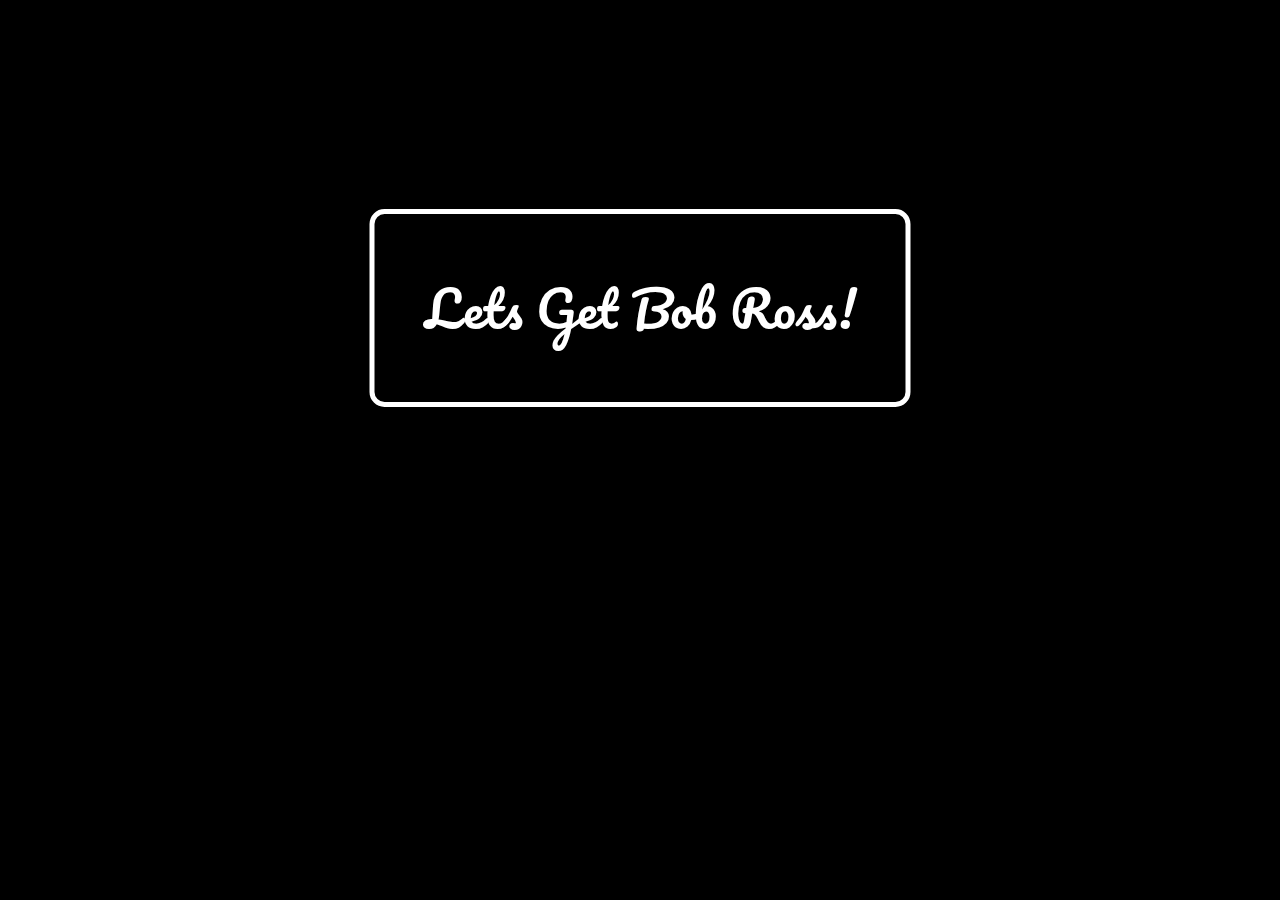
<file: index.html>
<!DOCTYPE html>
    <Html>
        <Head>
            <title>Wade Goodman Art</title>
                <meta charset="UTF-8">
                <link rel="stylesheet" href="public/styles/styles.css">
                
        </Head>

        <body> 
            
            <div class="container">
                <a href="homepage.html" class="intro_button rainbowtext-animated">
                    <span class="button rainbowtext-animated">Lets Get Bob Ross!</span>
                </a>
            </div>
        </body>
    </Html>
</file>
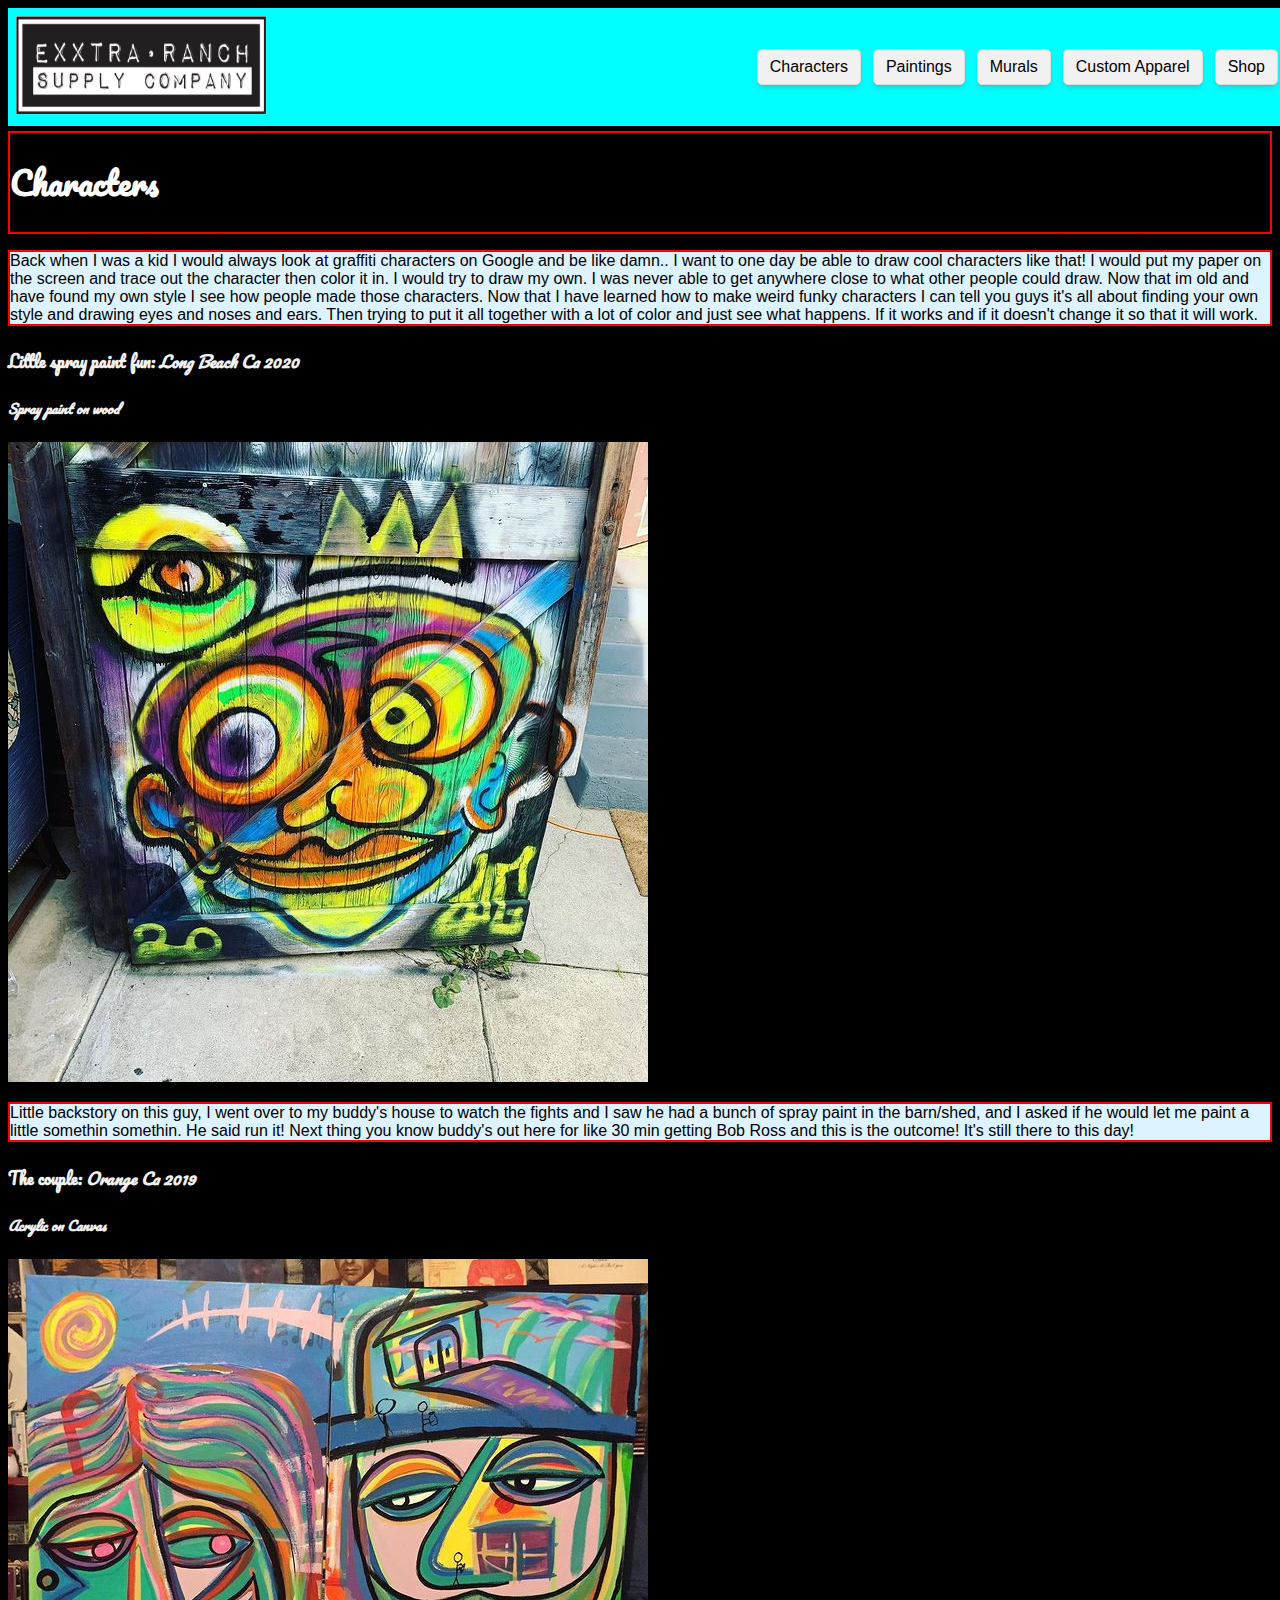
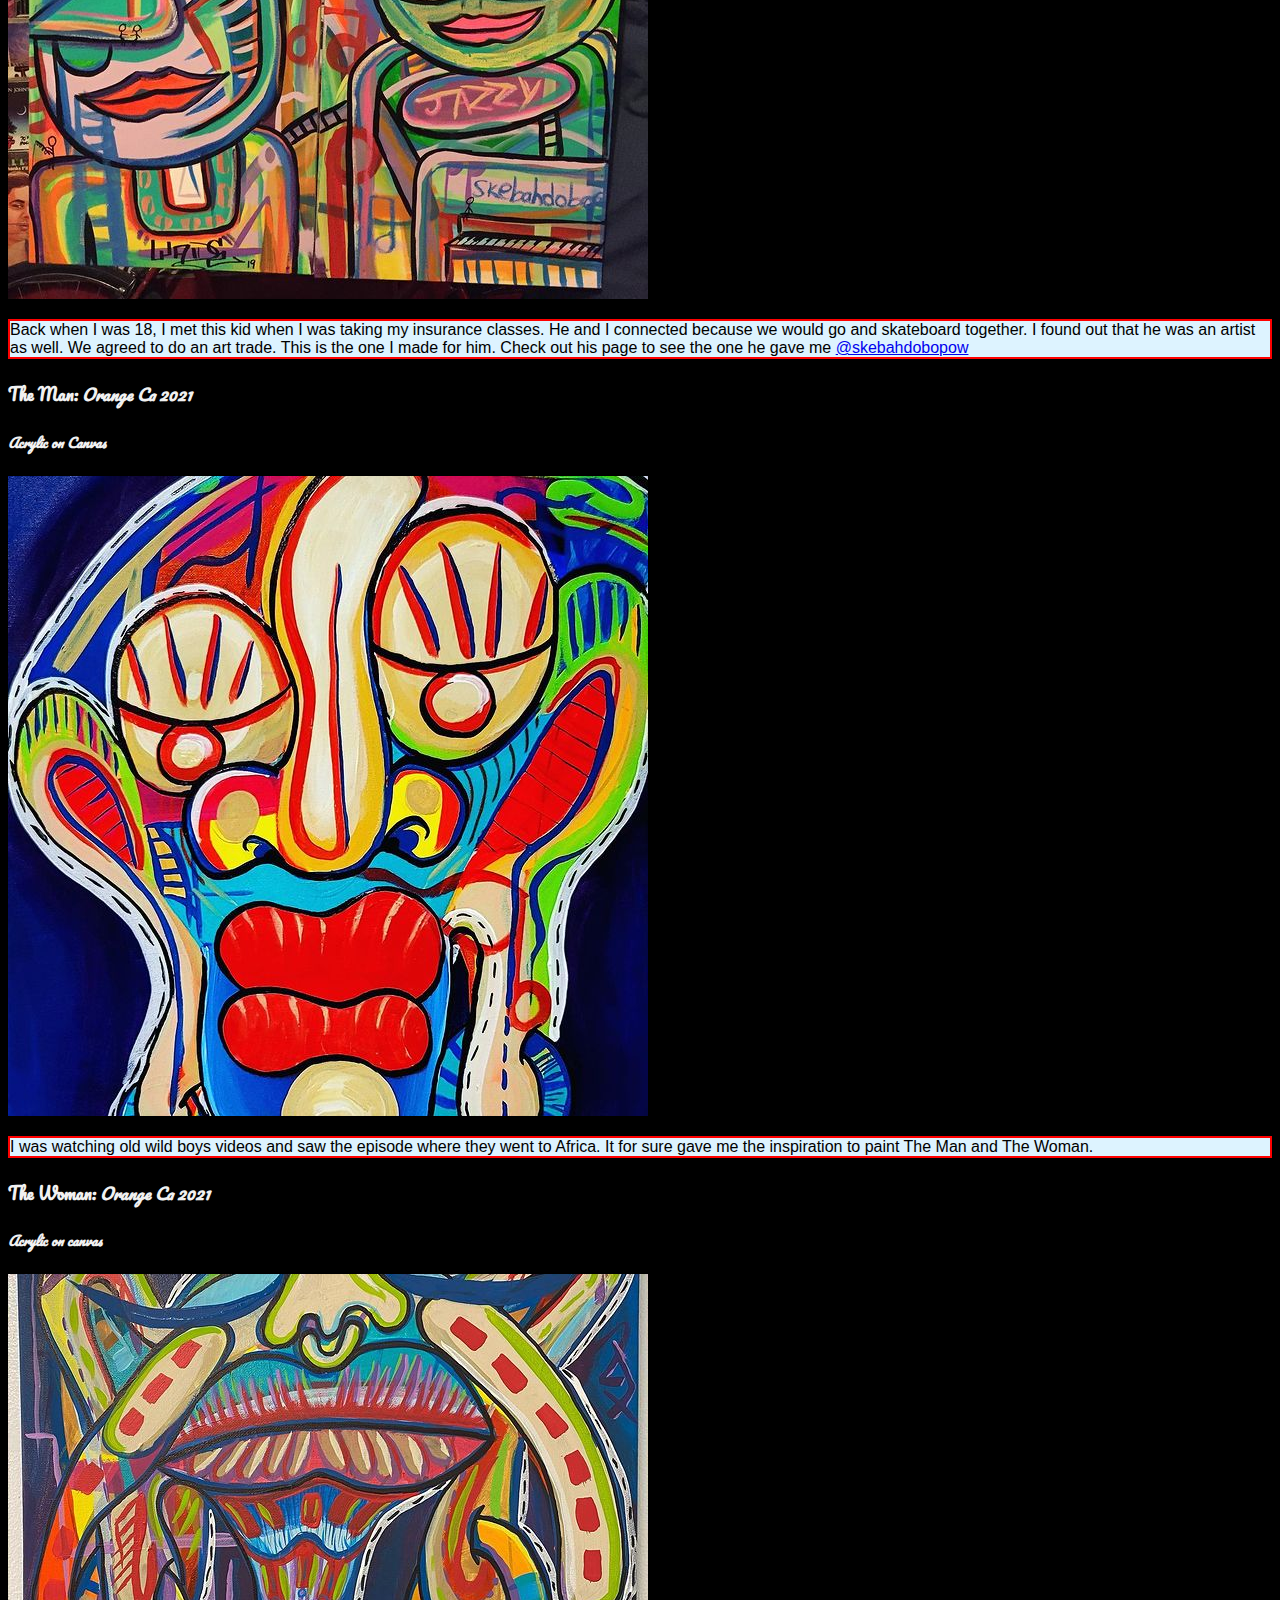
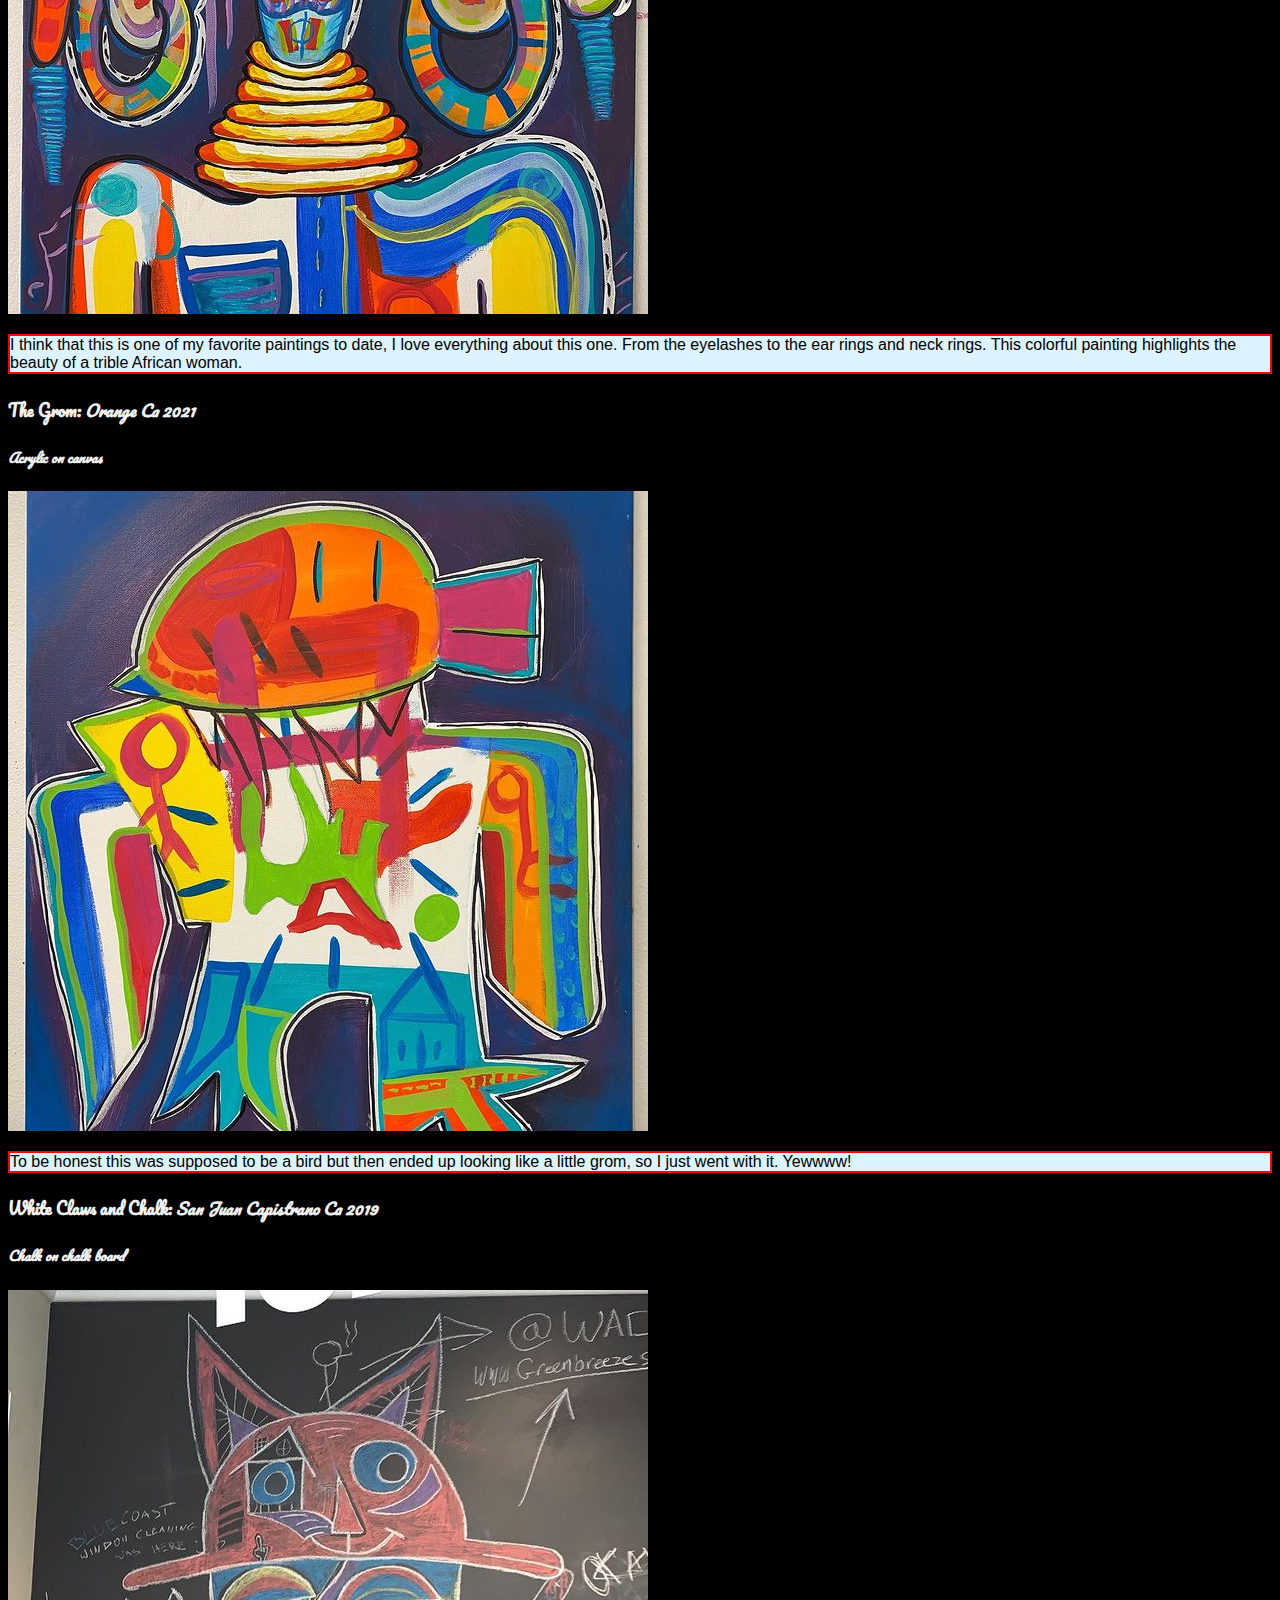
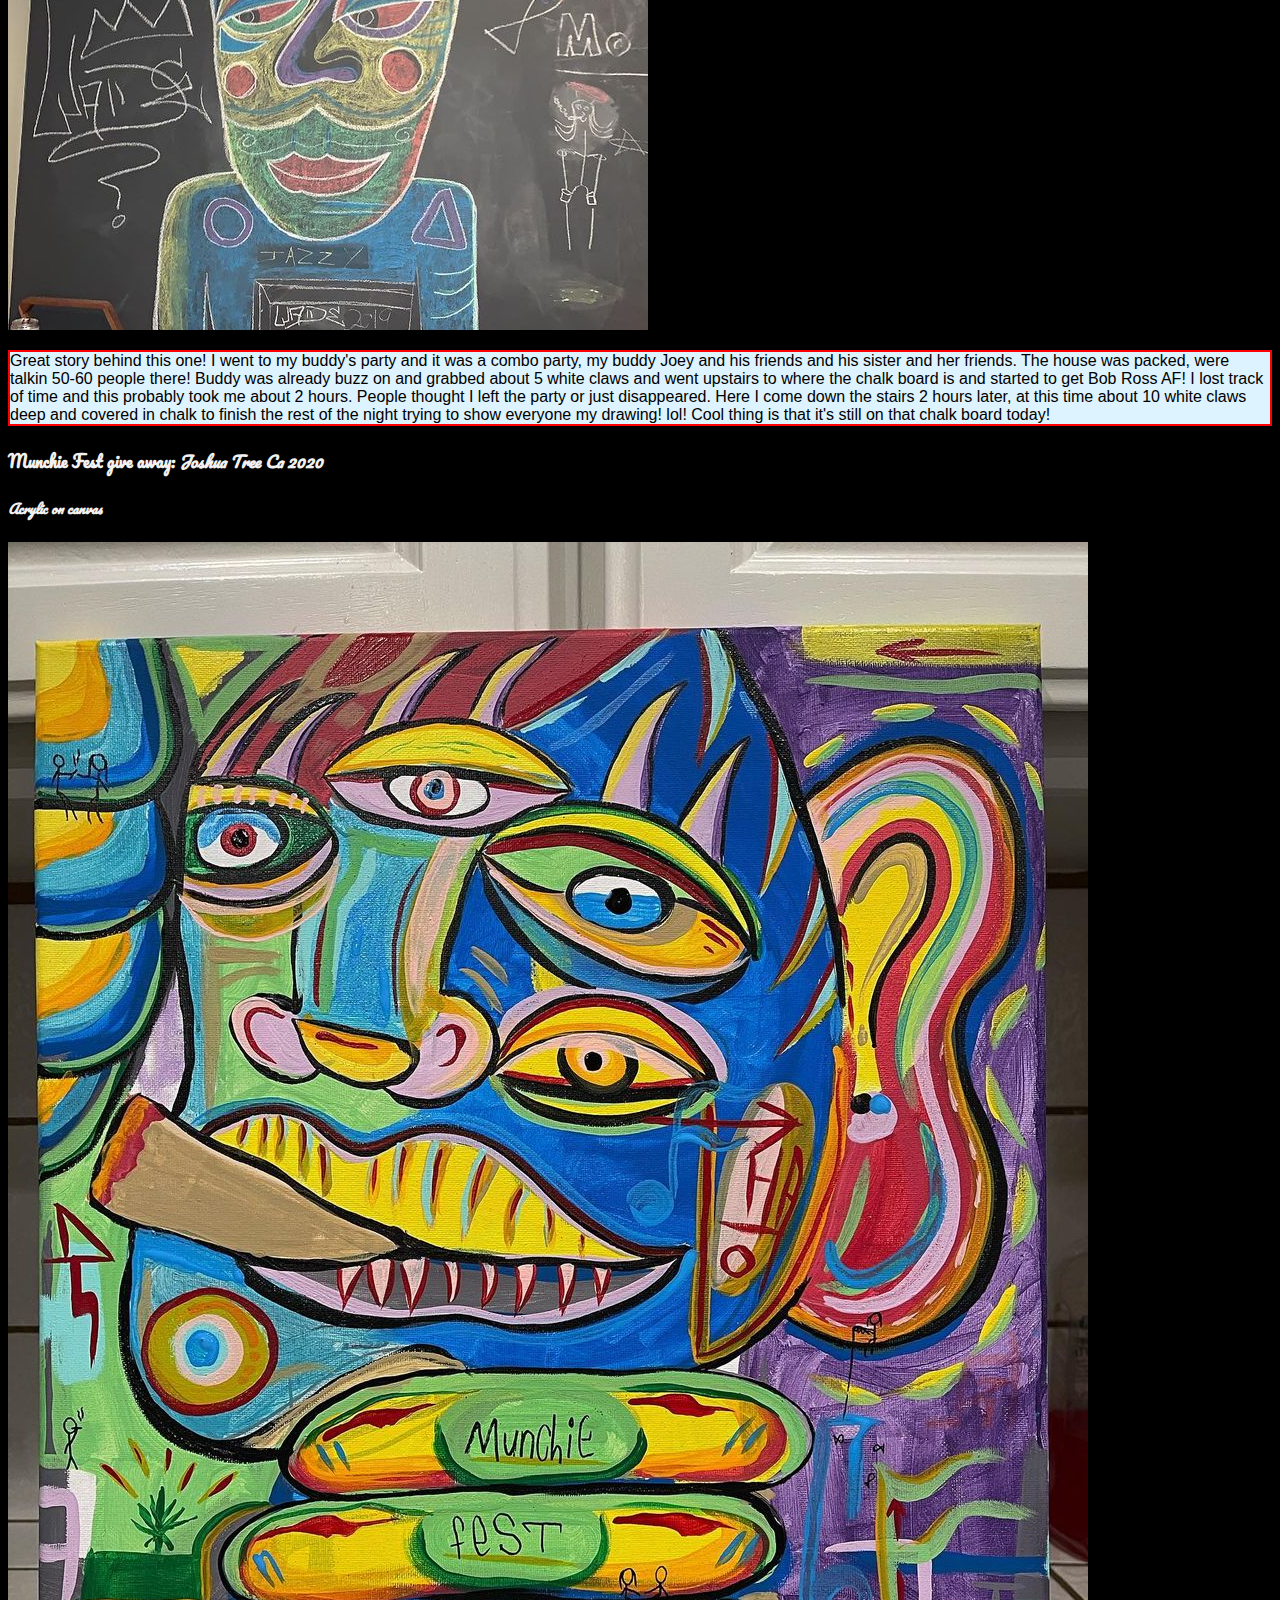
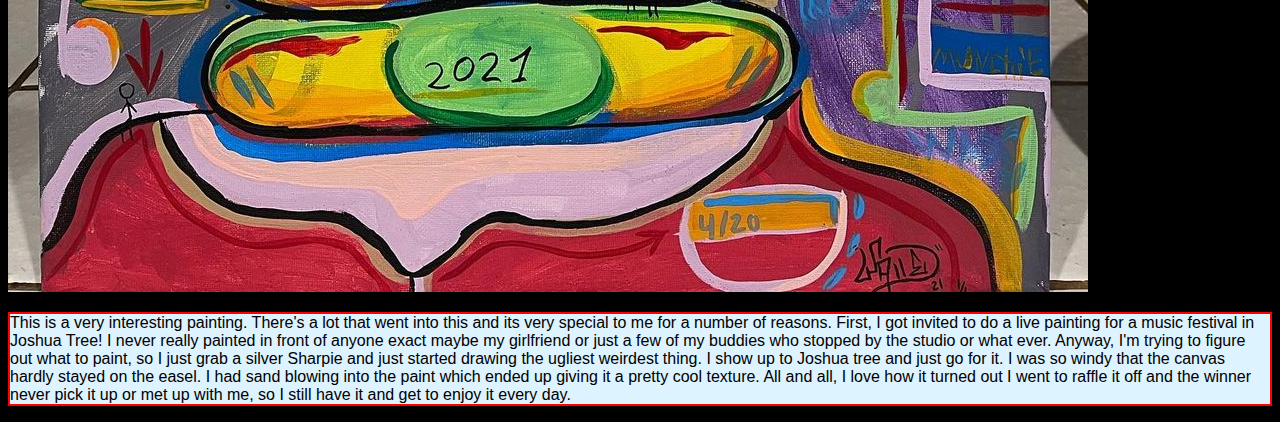
<file: characters.html>
<!DOCTYPE html>
    <Html>
        <Head>
            <title>Characters</title>
                <meta charset="UTF-8">
                <link rel="stylesheet" href="public/styles/styles.css">
        </Head>
            <div class="header">
                <a href="homepage.html">
                    <img src="public/images/Exxtra_Ranch_Logo.png"
                    width="250" height="98">
                </a>               
                 <div class="navbar">
                    <ul>
                        <li><a href="characters.html">Characters</a></li>
                        <li><a href="paintings.html">Paintings</a></li>
                        <li><a href="murals.html">Murals</a></li>
                        <li><a href="customapparel.html">Custom Apparel</a></li>
                        <li><a href="shop.html">Shop</a></li>
                    </ul>
                </div>
            </div> 
        <body>
            <div class="characters-topic"><h1>Characters</h1></div>
            <p class="characters-p">Back when I was a kid I would always
                look at graffiti characters on Google and be like damn.. 
                I want to one day be able to draw cool characters like 
                that! I would put my paper on the screen and trace out 
                the character then color it in. I would try to draw my 
                own. I was never able to get anywhere close to what 
                other people could draw. Now that im old and have found 
                my own style I see how people made those characters. 
                Now that I have learned how to make weird funky characters 
                I can tell you guys it's all about finding your own style and 
                drawing eyes and noses and ears. Then trying to put it all 
                together with a lot of color and just see what happens. If it works 
                and if it doesn't change it so that it will work. 
            </p>

        <div class="nameandmedium">
            <h4>Little spray paint fun: <em>Long Beach Ca 2020</em></h4>
            <h5><em>Spray paint on wood</em></h5>
        </div>
            <img src="public/images/bigeyes.jpg">
                <p class="characters-p">Little backstory on this guy, I went over to my buddy's house to watch
                 the fights and I saw he had a bunch of spray paint in the barn/shed,
                 and I asked if he would let me paint a little somethin somethin. He said run it!
                 Next thing you know buddy's out here for like 30 min getting Bob Ross and this
                 is the outcome! It's still there to this day!
                </p>

        <div class="nameandmedium">
            <h4>The couple: <em>Orange Ca 2019</em></h4>
            <h5><em>Acrylic on Canvas</em></h5>
        </div>
            <img src="public/images/couple.jpg">
                <p class="characters-p">Back when I was 18, I met this kid when I was taking my insurance classes. He and I connected
                    because we would go and skateboard together. I found out that he was an artist as well.
                    We agreed to do an art trade. This is the one I made for him. Check out his page to 
                    see the one he gave me <a href="https://www.instagram.com/skebahdobopow/" target="_blank">@skebahdobopow</a>
                </p>

        <div class="nameandmedium">
            <h4>The Man: <em>Orange Ca 2021</em></h4>
            <h5><em>Acrylic on Canvas</em></h5>
        </div>
            <img src="public/images/man.jpg">
                <p class="characters-p">I was watching old wild boys videos and saw the episode where they went to Africa. 
                    It for sure gave me the inspiration to paint The Man and The Woman. 
                </p>
            
        <div class="nameandmedium">
             <h4>The Woman: <em>Orange Ca 2021</em></h4>
             <h5><em>Acrylic on canvas</em></h5>
        </div>
            <img src="public/images/woman.jpg">
                <p class="characters-p">I think that this is one of my favorite paintings to date, I love everything 
                    about this one. From the eyelashes to the ear rings and neck rings. This colorful 
                    painting highlights the beauty of a trible African woman.
                 </p>

        <div class="nameandmedium">
            <h4>The Grom: <em>Orange Ca 2021</em></h4>
            <h5><em>Acrylic on canvas</em></h5>
        </div>
            <img src="public/images/kid.jpg">
                <p class="characters-p">To be honest this was supposed to be a bird but then ended up looking like 
                    a little grom, so I just went with it. Yewwww!
                </p>

        <div class="nameandmedium">
            <h4>White Claws and Chalk: <em>San Juan Capistrano Ca 2019</em></h4>
                <h5><em>Chalk on chalk board</em></h5>
        </div>
                <img src="public/images/chalkboii.jpg">
                    <p class="characters-p">Great story behind this one! I went to my buddy's party and it was a combo party,
                        my buddy Joey and his friends and his sister and her friends. The house was packed, 
                        were talkin 50-60 people there! Buddy was already buzz on and grabbed about 5 white 
                        claws and went upstairs to where the chalk board is and started to get Bob Ross AF!
                        I lost track of time and this probably took me about 2 hours. People thought I left 
                        the party or just disappeared. Here I come down the stairs 2 hours later, at this time 
                        about 10 white claws deep and covered in chalk to finish the rest of the night trying 
                        to show everyone my drawing! lol! Cool thing is that it's still on that chalk board today!
                    </p>

        <div class="nameandmedium">
            <h4>Munchie Fest give away: <em>Joshua Tree Ca 2020</em></h4>
            <h5><em>Acrylic on canvas</em></h5>
        </div>
            <img src="public/images/smoker.jpg">
                <p class="characters-p">This is a very interesting painting. There's a lot that went into this and its very special to me for a number of reasons.
                    First, I got invited to do a live painting for a music festival in Joshua Tree! I never really painted 
                    in front of anyone exact maybe my girlfriend or just a few of my buddies who stopped by the studio or what ever. 
                    Anyway, I'm trying to figure out what to paint, so I just grab a silver Sharpie and just started drawing the ugliest 
                    weirdest thing. I show up to Joshua tree and just go for it. I was so windy that the canvas hardly stayed on the easel.
                     I had sand blowing into the paint which ended up giving it a pretty cool texture. All and all, I love how it turned out
                     I went to raffle it off and the winner never pick it up or met up with me, so I still have it and get to enjoy it every day. 
                </p>

        </body>
    </Html>
</file>
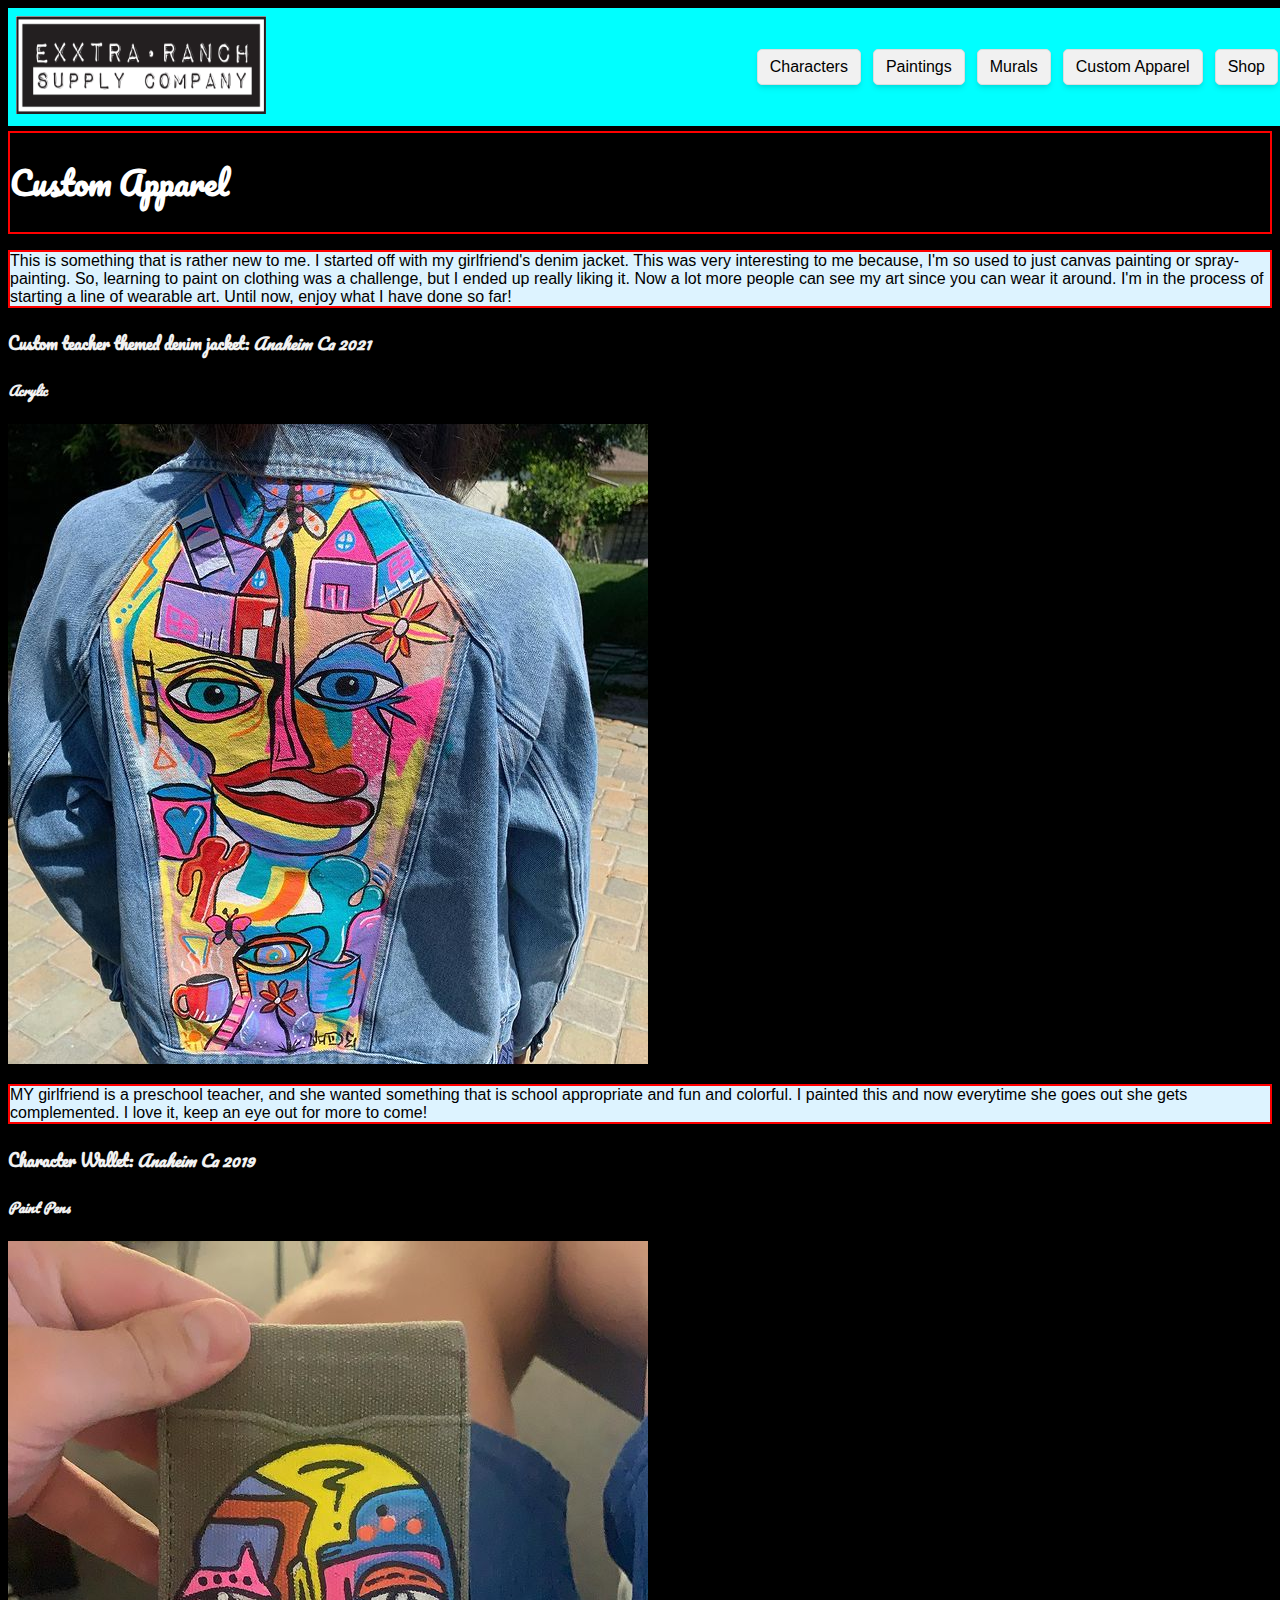
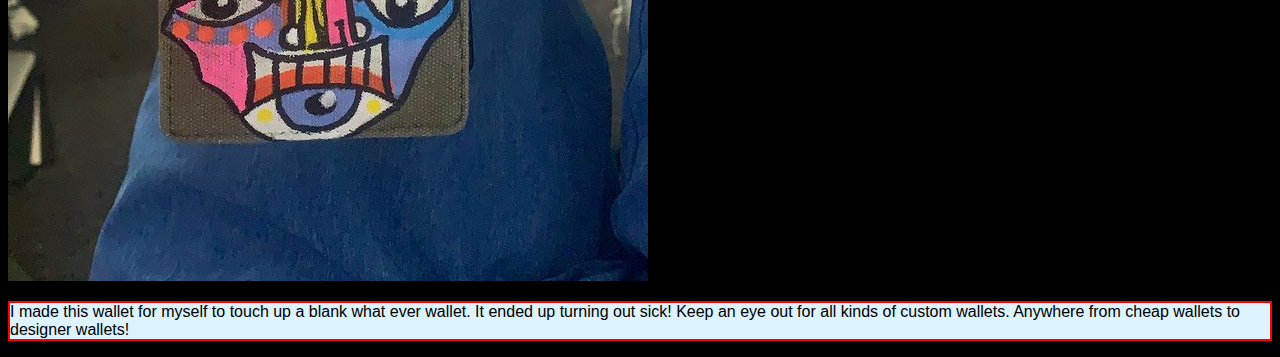
<file: customapparel.html>
<!DOCTYPE html>
    <Html>
        <Head>
            <title>Custom Apparel</title>
                <meta charset="UTF-8">
                <link rel="stylesheet" href="public/styles/styles.css">
        </Head>
            <div class="header">
                <a href="homepage.html">
                    <img src="public/images/Exxtra_Ranch_Logo.png"
                    width="250" height="98">
                </a>
                     <div class="navbar">
                    <ul>
                        <li><a href="characters.html">Characters</a></li>
                        <li><a href="paintings.html">Paintings</a></li>
                        <li><a href="murals.html">Murals</a></li>
                        <li><a href="customapparel.html">Custom Apparel</a></li>
                        <li><a href="shop.html">Shop</a></li>
                    </ul>
                </div>
            </div> 
        <body>     

            <div class="customapparel-topic"><h1>Custom Apparel</h1></div>
            <p class="customapparel-p"> This is something that is rather new to me. I started off with my girlfriend's denim jacket. 
                This was very interesting to me because, I'm so used to just canvas painting or spray-painting. So, learning to paint on 
                clothing was a challenge, but I ended up really liking it. Now a lot more people can see my art since you can wear it around. 
                I'm in the process of starting a line of wearable art. Until now, enjoy what I have done so far! 
            </p>

            <div class="nameandmedium">
                <h4>Custom teacher themed denim jacket:<em> Anaheim Ca 2021</em></h4>
                <h5><em>Acrylic</em></h5>
            </div>
                <img src="public/images/sam-jacket.jpg">
                <p class="customapparel-p"> MY girlfriend is a preschool teacher, and she wanted something that is school appropriate and fun and colorful.
                    I painted this and now everytime she goes out she gets complemented. I love it, keep an eye out for more to come! 
                </p>

            <div class="nameandmedium">
                <h4>Character Wallet: <em>Anaheim Ca 2019</em></h4>
                <h5><em>Paint Pens</em></h5>
            </div>
                <img src="public/images/wallet.jpg">
                <p class="customapparel-p"> I made this wallet for myself to touch up a blank what ever wallet. It ended up turning out sick!
                    Keep an eye out for all kinds of custom wallets. Anywhere from cheap wallets to designer wallets!
                </p>
        
          </body>
    </Html>
</file>
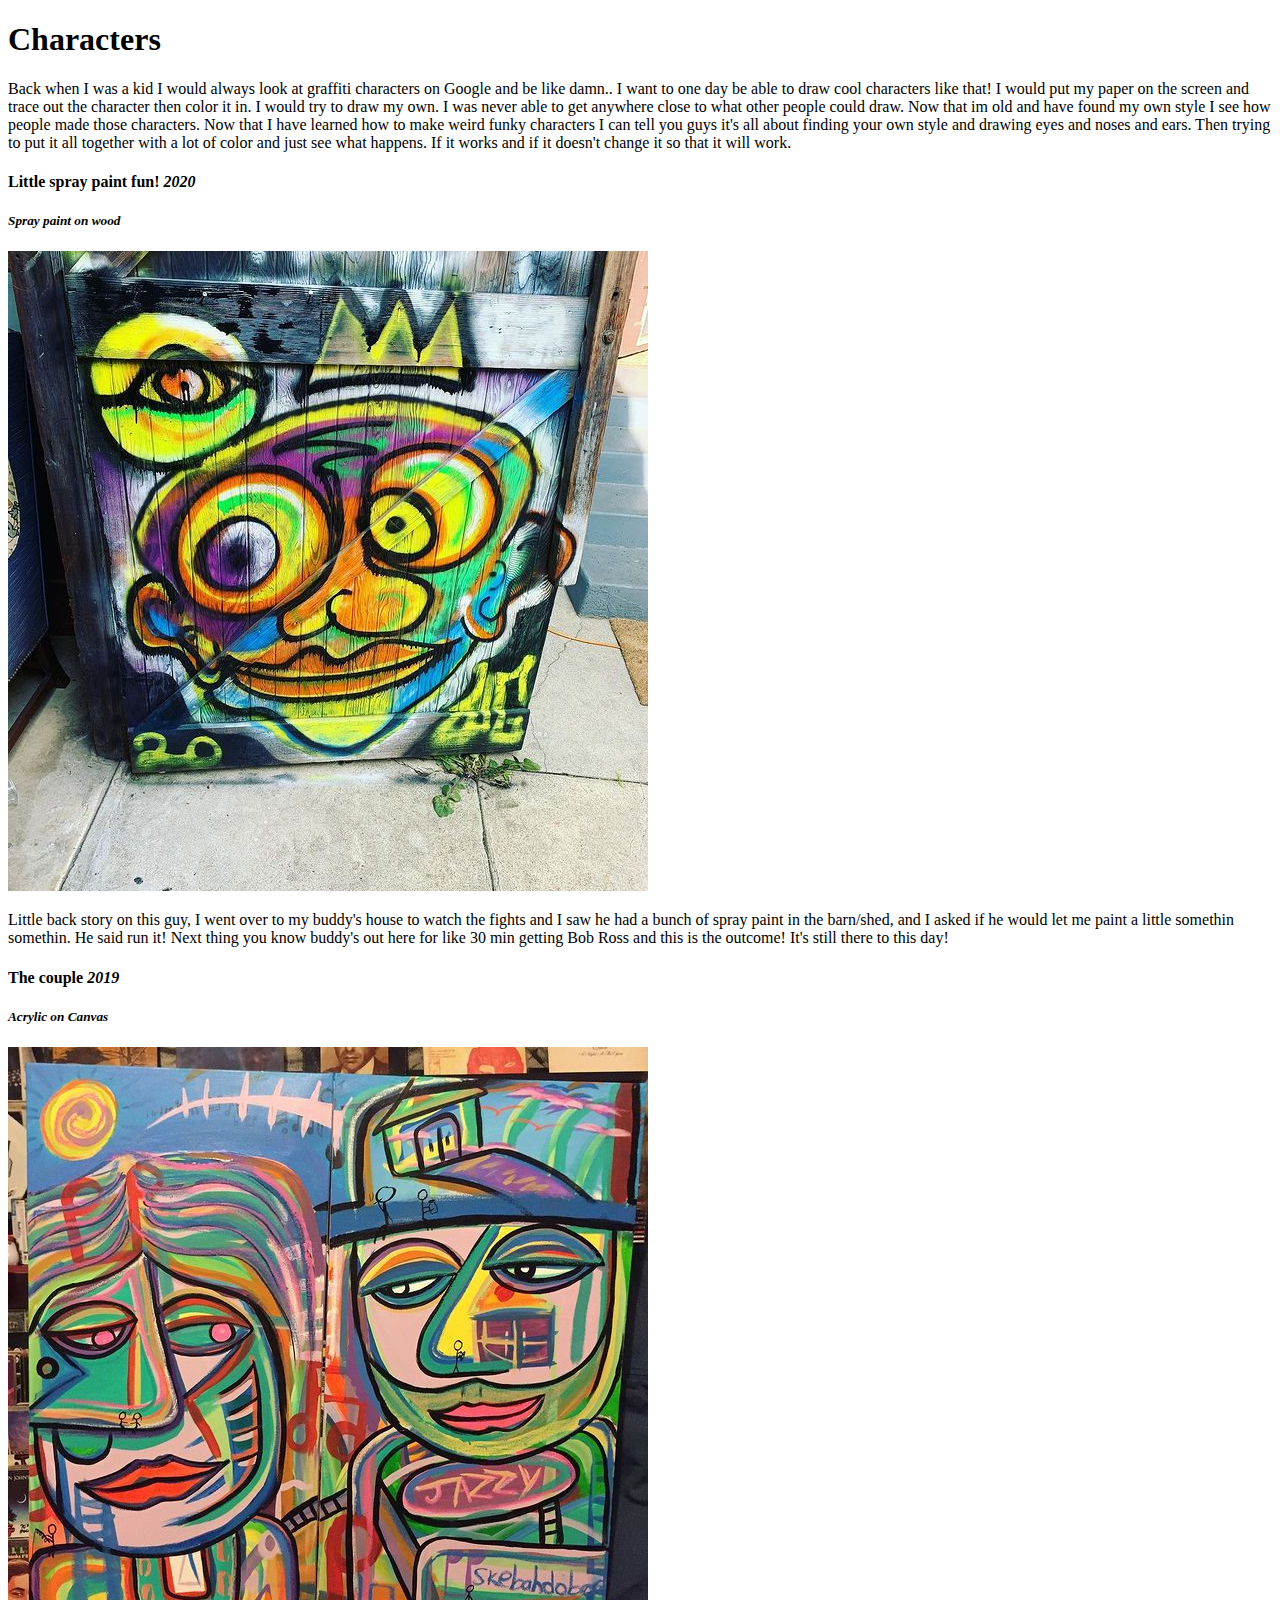
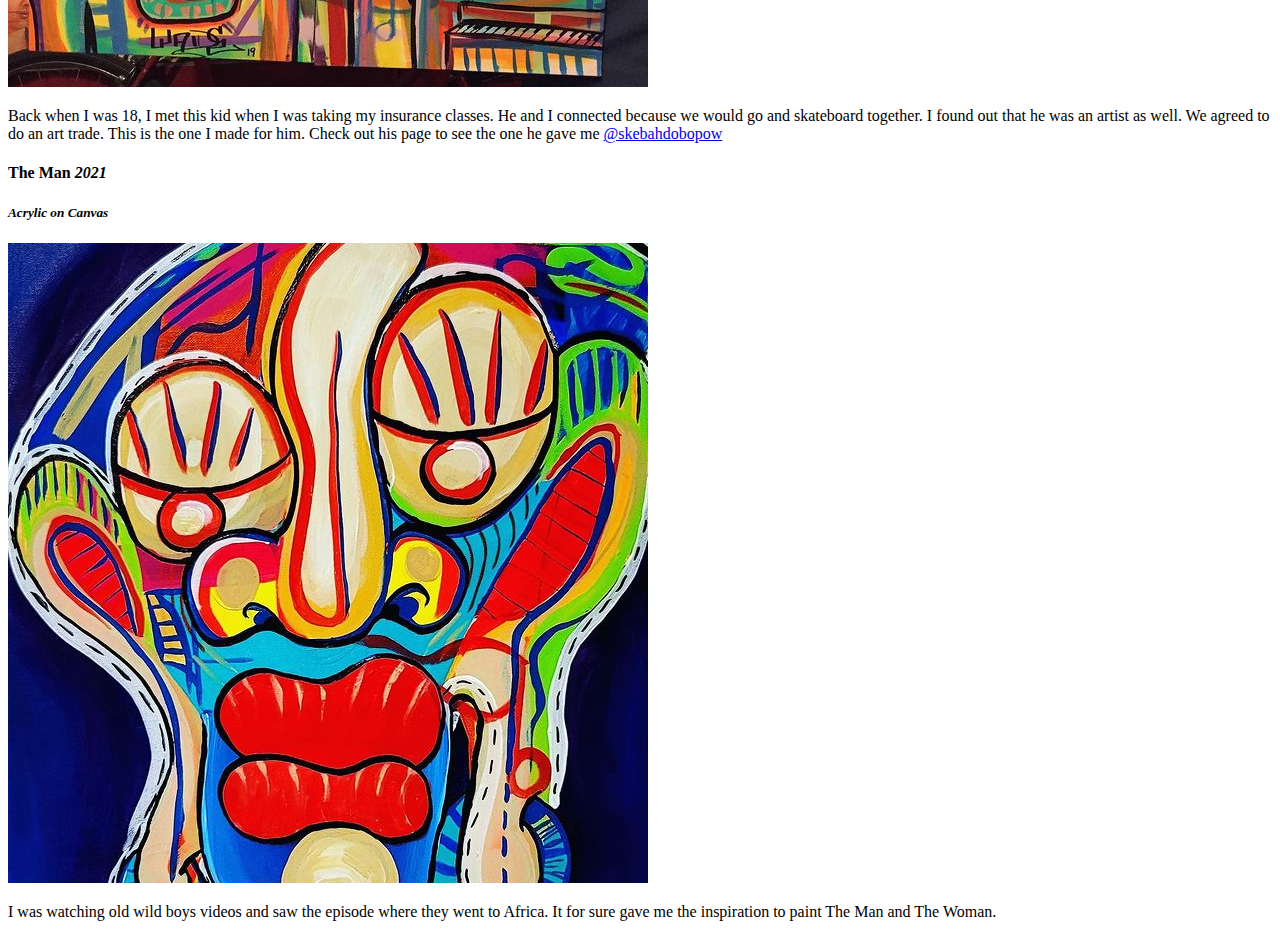
<file: firstpage.html>
<!DOCTYPE html>
    <Html>
        <Head>
            <title>Characters</title>
                <meta charset="UTF-8">
        </Head>

        <body>
            <h1>Characters</h1>
            <p>Back when I was a kid I would always 
                look at graffiti characters on Google and be like damn.. 
                I want to one day be able to draw cool characters like 
                that! I would put my paper on the screen and trace out 
                the character then color it in. I would try to draw my 
                own. I was never able to get anywhere close to what 
                other people could draw. Now that im old and have found 
                my own style I see how people made those characters. 
                Now that I have learned how to make weird funky characters 
                I can tell you guys it's all about finding your own style and 
                drawing eyes and noses and ears. Then trying to put it all 
                together with a lot of color and just see what happens. If it works 
                and if it doesn't change it so that it will work. 
            </p>

            <h4>Little spray paint fun! <em>2020</em></h4>
            <h5><em>Spray paint on wood</em></h5>
            <img src="bigeyes.jpg">
                <p>Little back story on this guy, I went over to my buddy's house to watch
                 the fights and I saw he had a bunch of spray paint in the barn/shed,
                 and I asked if he would let me paint a little somethin somethin. He said run it!
                 Next thing you know buddy's out here for like 30 min getting Bob Ross and this
                 is the outcome! It's still there to this day!
                </p>

            <h4>The couple <em>2019</em></h4>
            <h5><em>Acrylic on Canvas</em></h5>
            <img src="couple.jpg">
                <p>Back when I was 18, I met this kid when I was taking my insurance classes. He and I connected
                    because we would go and skateboard together. I found out that he was an artist as well.
                    We agreed to do an art trade. This is the one I made for him. Check out his page to see the one 
                    he gave me <a href="https://www.instagram.com/skebahdobopow/" target="_blank">@skebahdobopow</a>
                </p>

            <h4>The Man <em>2021</em></h4>
            <h5><em>Acrylic on Canvas</em></h5>
            <img src="man.jpg">
                <p>I was watching old wild boys videos and saw the episode where they went to Africa. It for sure gave
                     me the inspiration to paint The Man and The Woman. </p>
            
        </body>
    </Html>
</file>
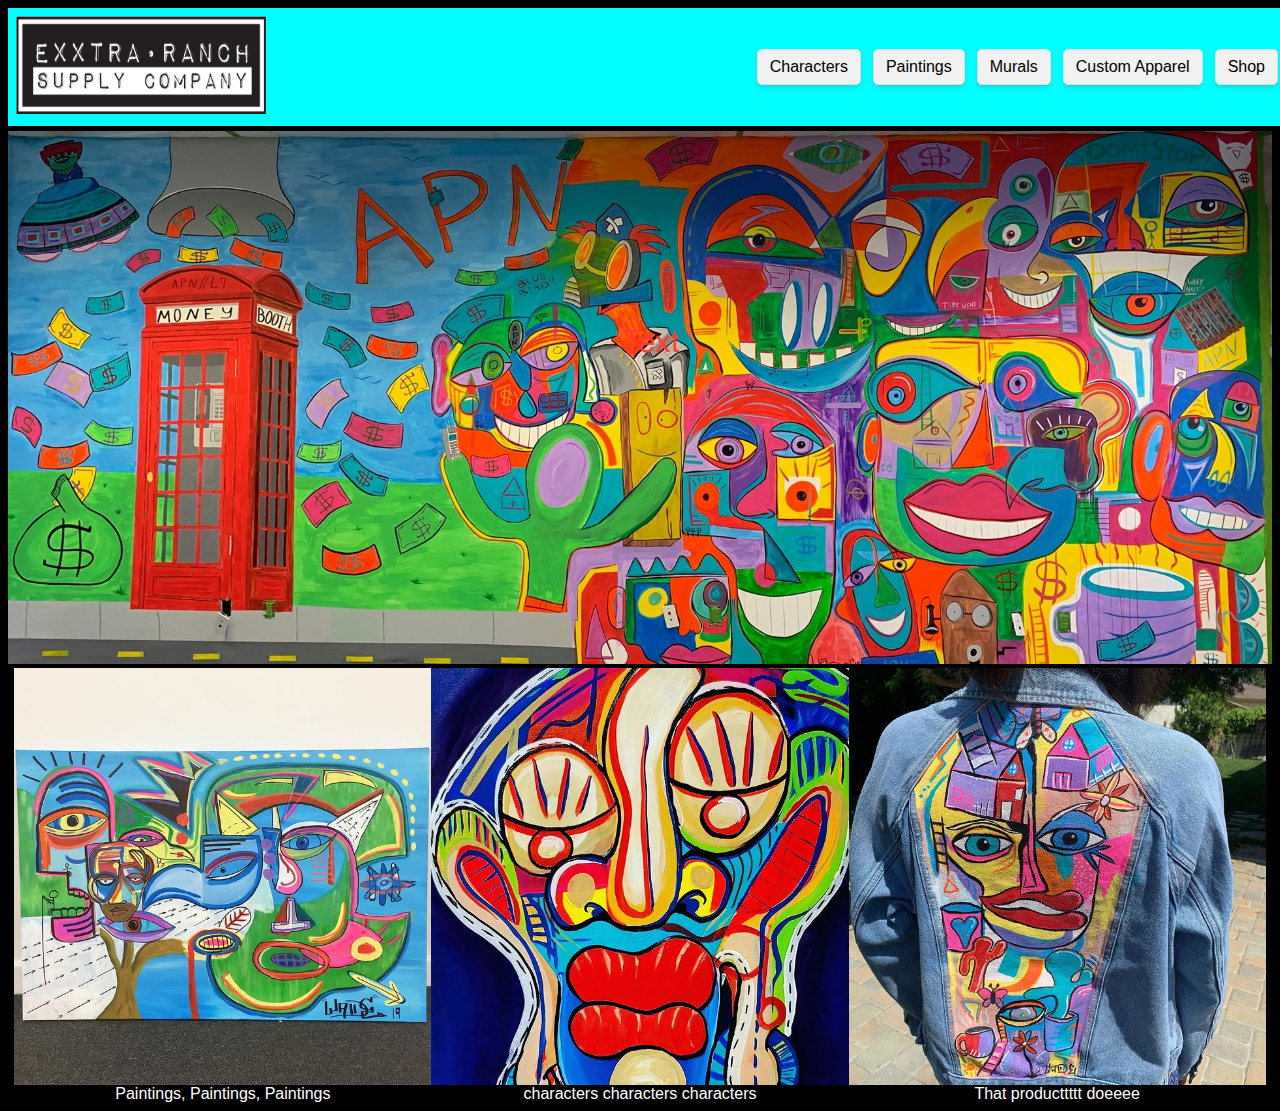
<file: homepage.html>
<!DOCTYPE html>
    <Html>
        <meta charset="UTF-8">
        <link rel="stylesheet" href="public/styles/styles.css">
        <Head>
            <title>Wade Goodman Art</title>

            <div class="header">
                <a href="homepage.html">
                    <img src="public/images/Exxtra_Ranch_Logo.png"
                    width="250" height="98">
                </a>             
                     <ul>
                        <li><a href="characters.html">Characters</a></li>
                        <li><a href="paintings.html">Paintings</a></li>
                        <li><a href="murals.html">Murals</a></li>
                        <li><a href="customapparel.html">Custom Apparel</a></li>
                        <li><a href="shop.html">Shop</a></li>
                    </ul>
            </div> 
        </Head>
        <body>
            <div class="hpimg">
            <img class="bigimg" src="public/images/apna.jpeg">
            </div>

        <div class="hmpgcontainerone">
            <div class="hmpgimg">
                <img src="public/images/marc.jpg">
                <div class="hmpgimgtext">Paintings, Paintings, Paintings</div>
            </div>
            <div class="hmpgimg">
                <img src="public/images/man.jpg">
                <div class="hmpgimgtext"> characters characters characters</div>
            </div>
            <div class="hmpgimg">
                <img src="public/images/sam-jacket.jpg">
                <div class="hmpgimgtext">That producttttt doeeee</div>
            </div>
        </divumn>


        </body>
    </Html>
</file>
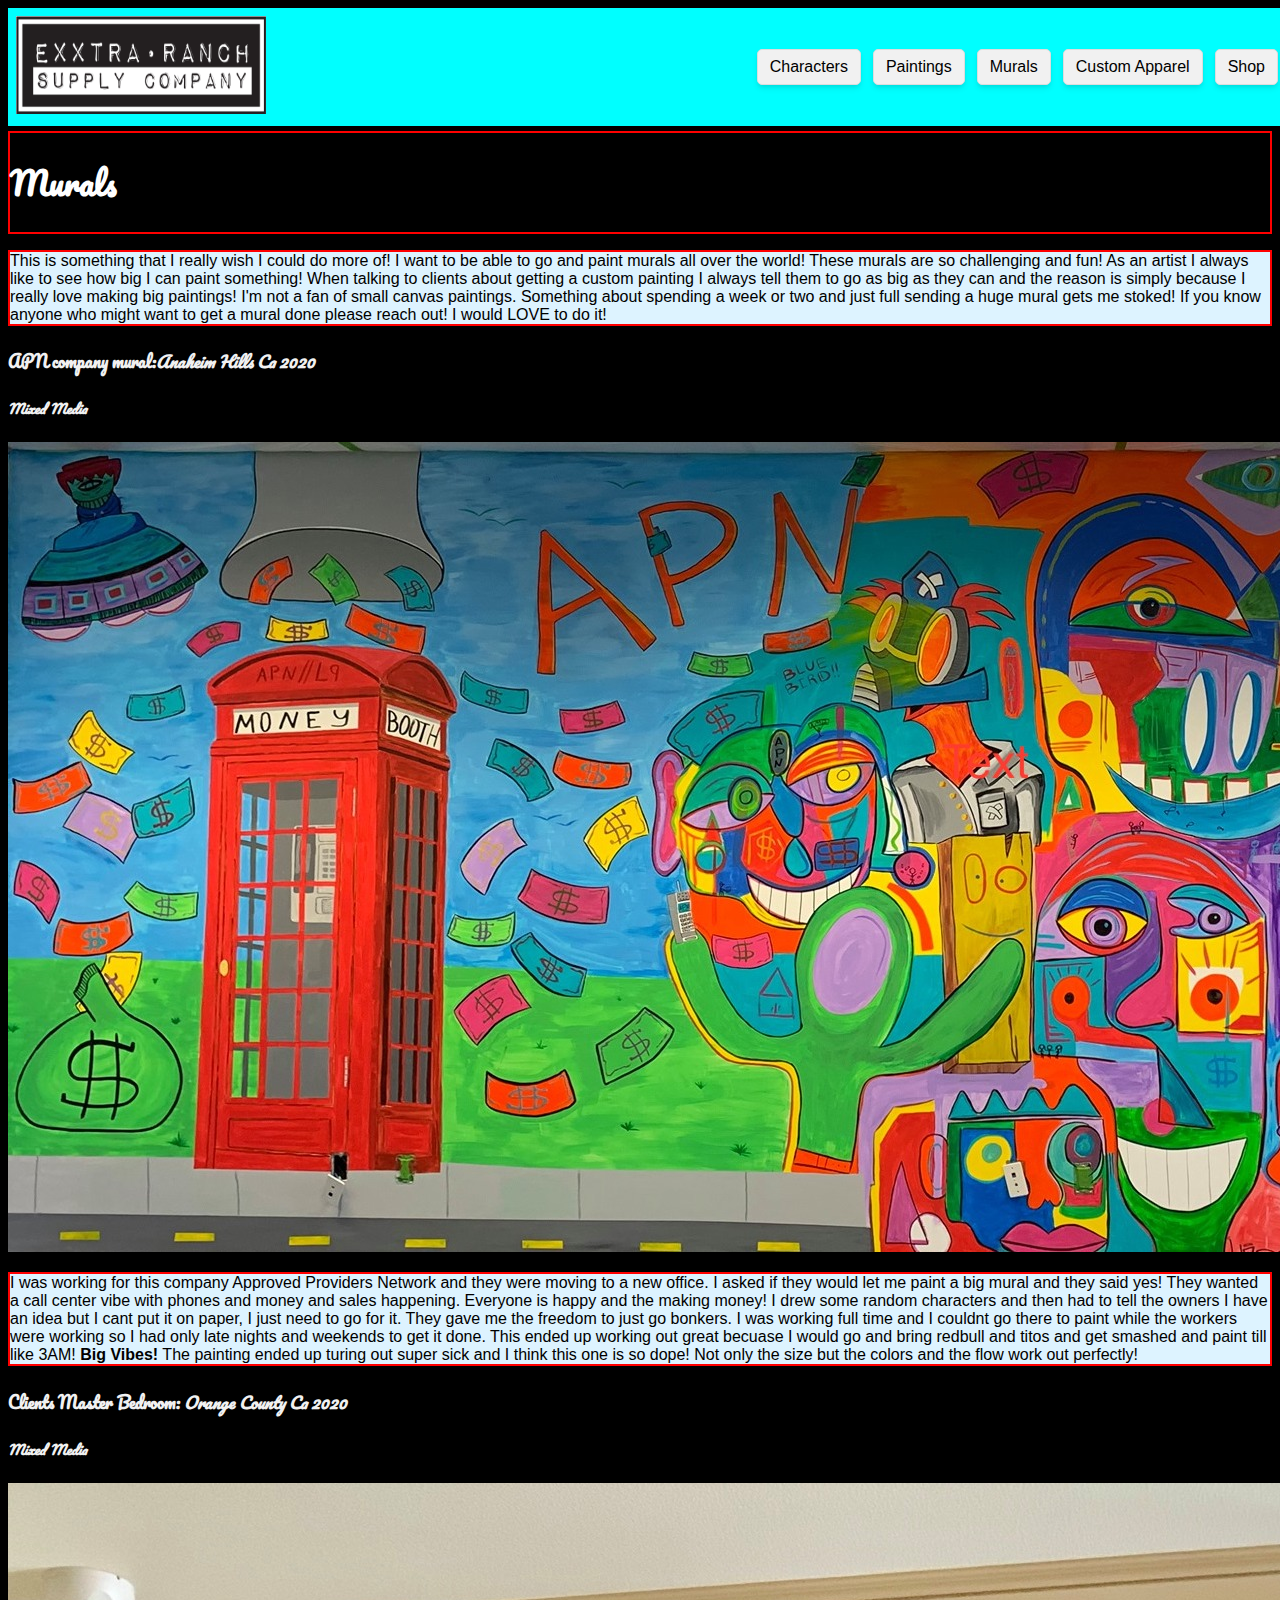
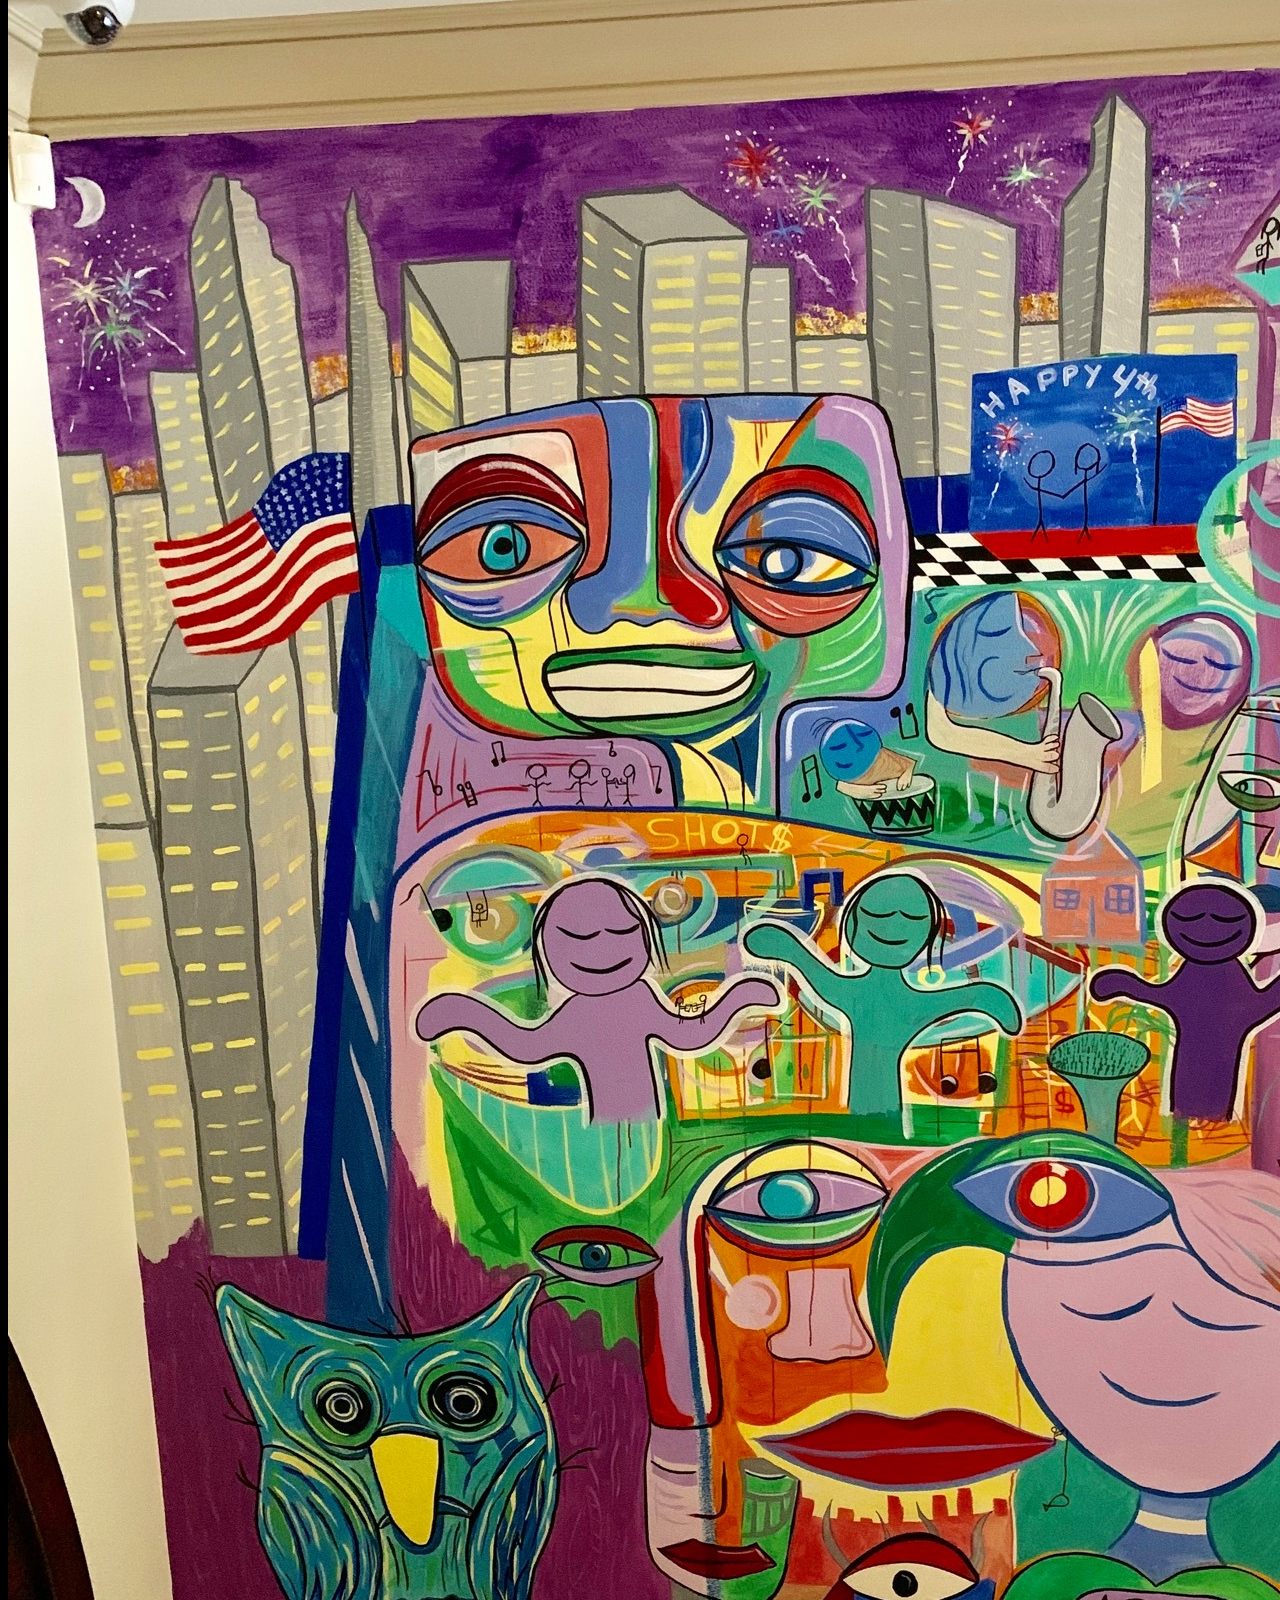
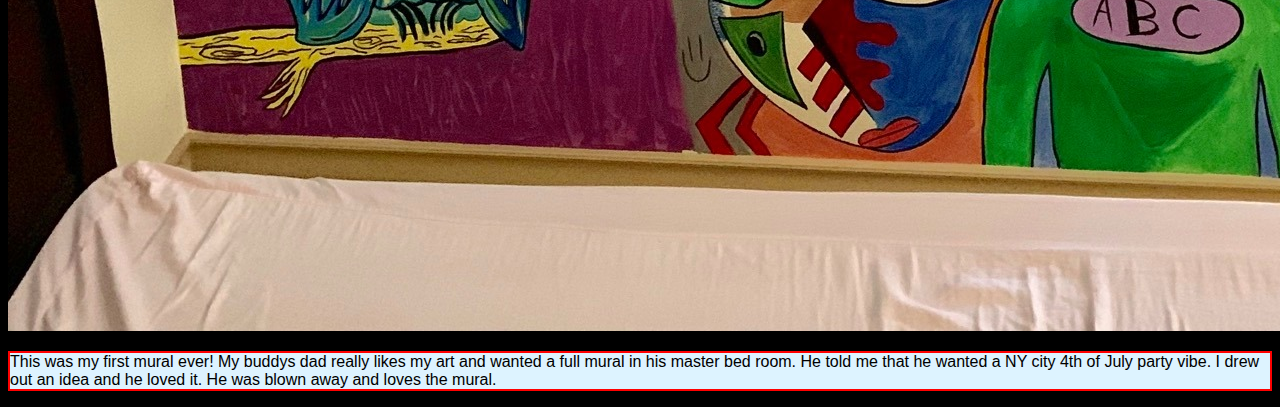
<file: murals.html>
<!DOCTYPE html>
    <Html>
        <Head>
            <title>Murals</title>
                <meta charset="UTF-8">
                <link rel="stylesheet" href="public/styles/styles.css">
        </Head>
            <div class="header">
                <a href="homepage.html">
                    <img src="public/images/Exxtra_Ranch_Logo.png"
                    width="250" height="98">
                </a>                
                <div class="navbar">
                    <ul>
                        <li><a href="characters.html">Characters</a></li>
                        <li><a href="paintings.html">Paintings</a></li>
                        <li><a href="murals.html">Murals</a></li>
                        <li><a href="customapparel.html">Custom Apparel</a></li>
                        <li><a href="shop.html">Shop</a></li>
                    </ul>
                </div>
            </div> 
        <body>
                <div class="murals-topic"><h1>Murals</h1></div>
                <p class="murals-p"> This is something that I really wish I could do more of! I want to be able to go and paint murals all over the world!
                    These murals are so challenging and fun! As an artist I always like to see how big I can paint something! When talking to clients about 
                    getting a custom painting I always tell them to go as big as they can and the reason is simply because I really love making big paintings!
                    I'm not a fan of small canvas paintings. Something about spending a week or two and just full sending a huge mural gets me stoked! If you
                    know anyone who might want to get a mural done please reach out! I would LOVE to do it!
                </p>

            <div class="nameandmedium">
                <h4>APN company mural:<em>Anaheim Hills Ca 2020</em></h4>
                <h5><em>Mixed Media</em></h5>
            </div>
                <img src="public/images/apna.jpeg">
                <p class="murals-p">I was working for this company Approved Providers Network and they were moving to a new office.
                    I asked if they would let me paint a big mural and they said yes! They wanted a call center vibe with phones
                    and money and sales happening. Everyone is happy and the making money! I drew some random characters and then had to 
                    tell the owners I have an idea but I cant put it on paper, I just need to go for it. They gave me the freedom to
                    just go bonkers. I was working full time and I couldnt go there to paint while the workers were working so I had 
                    only late nights and weekends to get it done. This ended up working out great becuase I would go and bring redbull 
                    and titos and get smashed and paint till like 3AM! <strong>Big Vibes!</strong> The painting ended up turing out super
                    sick and I think this one is so dope! Not only the size but the colors and the flow work out perfectly! 
                </p>
    
            <div class="nameandmedium">
                <h4>Clients Master Bedroom: <em>Orange County Ca 2020</em></h4>
                <h5><em>Mixed Media</em></h5>
            </div>
                <img src="public/images/artyboii.jpg">
                    <p class="murals-p">This was my first mural ever! My buddys dad really likes my art and wanted a full mural 
                        in his master bed room. He told me that he wanted a NY city 4th of July party vibe. I drew out an idea and 
                        he loved it. He was blown away and loves the mural.
                    </p>           
        </body>
    </Html>
</file>
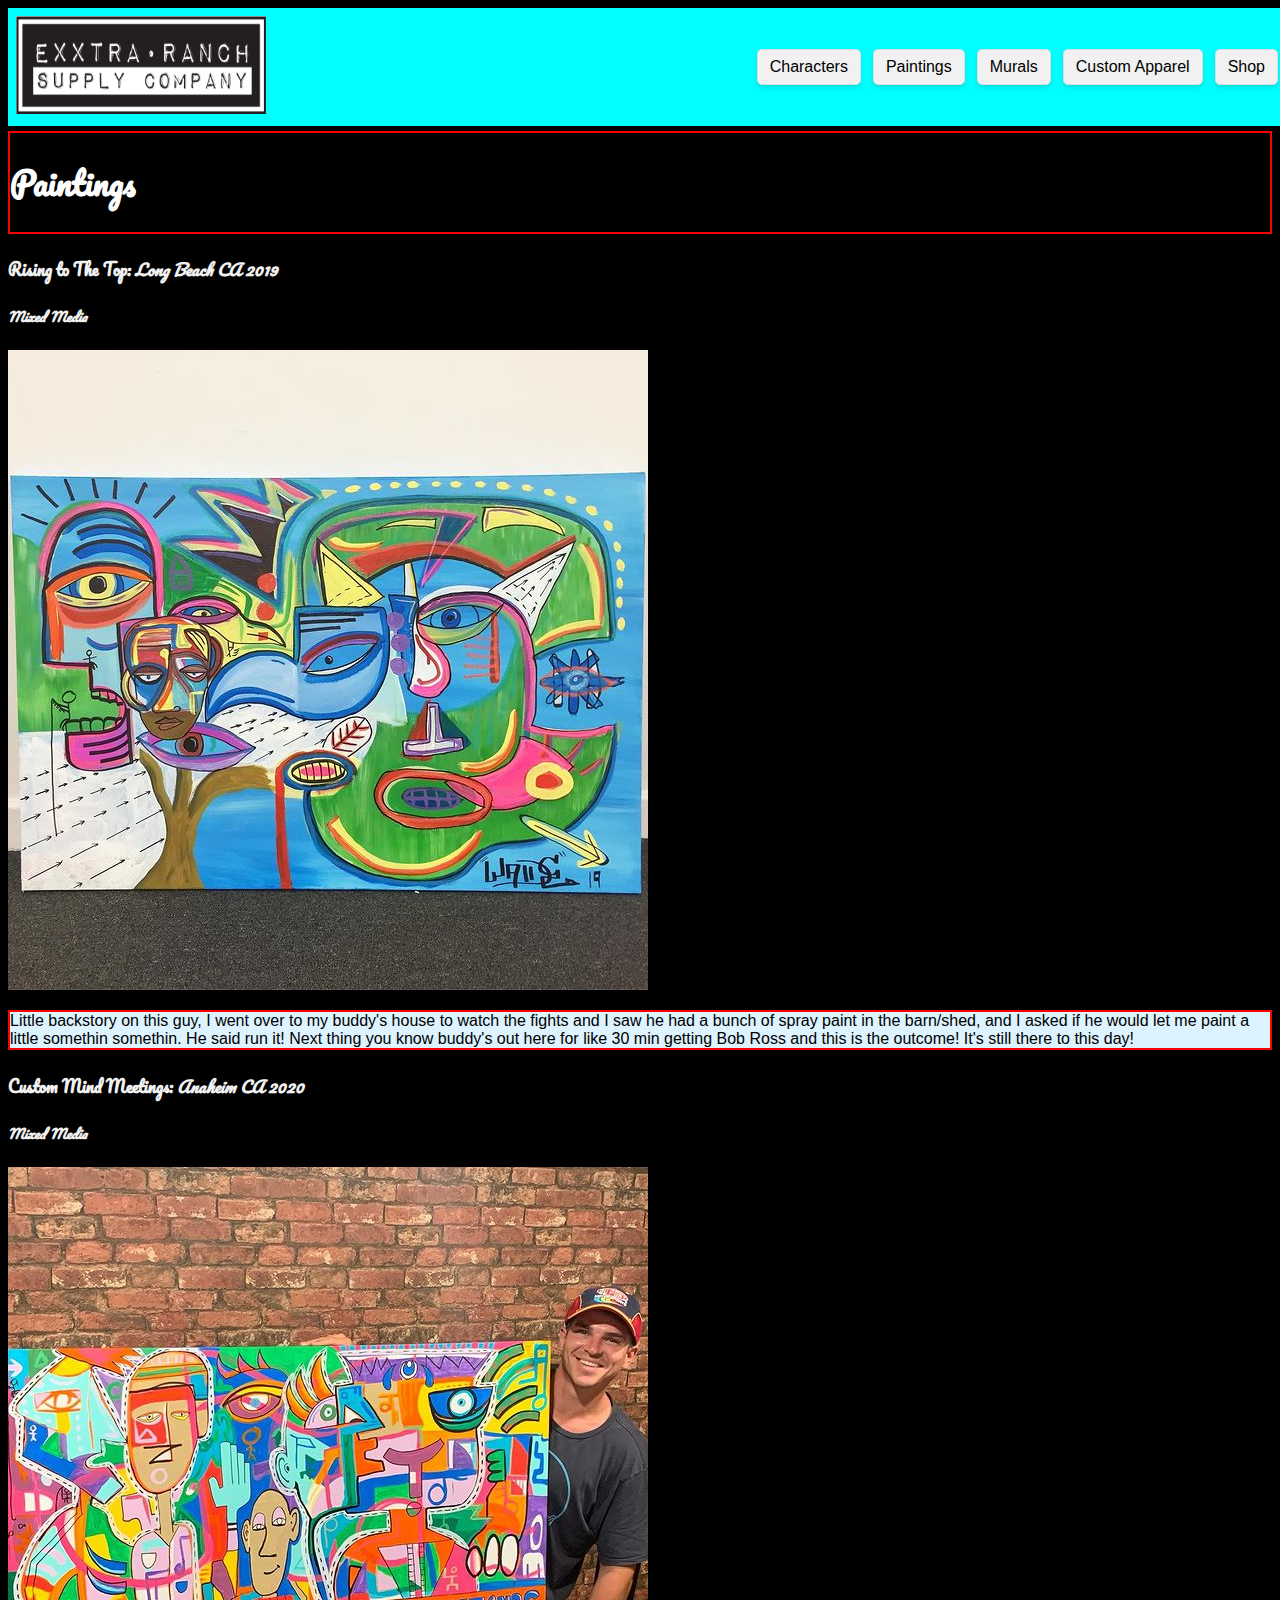
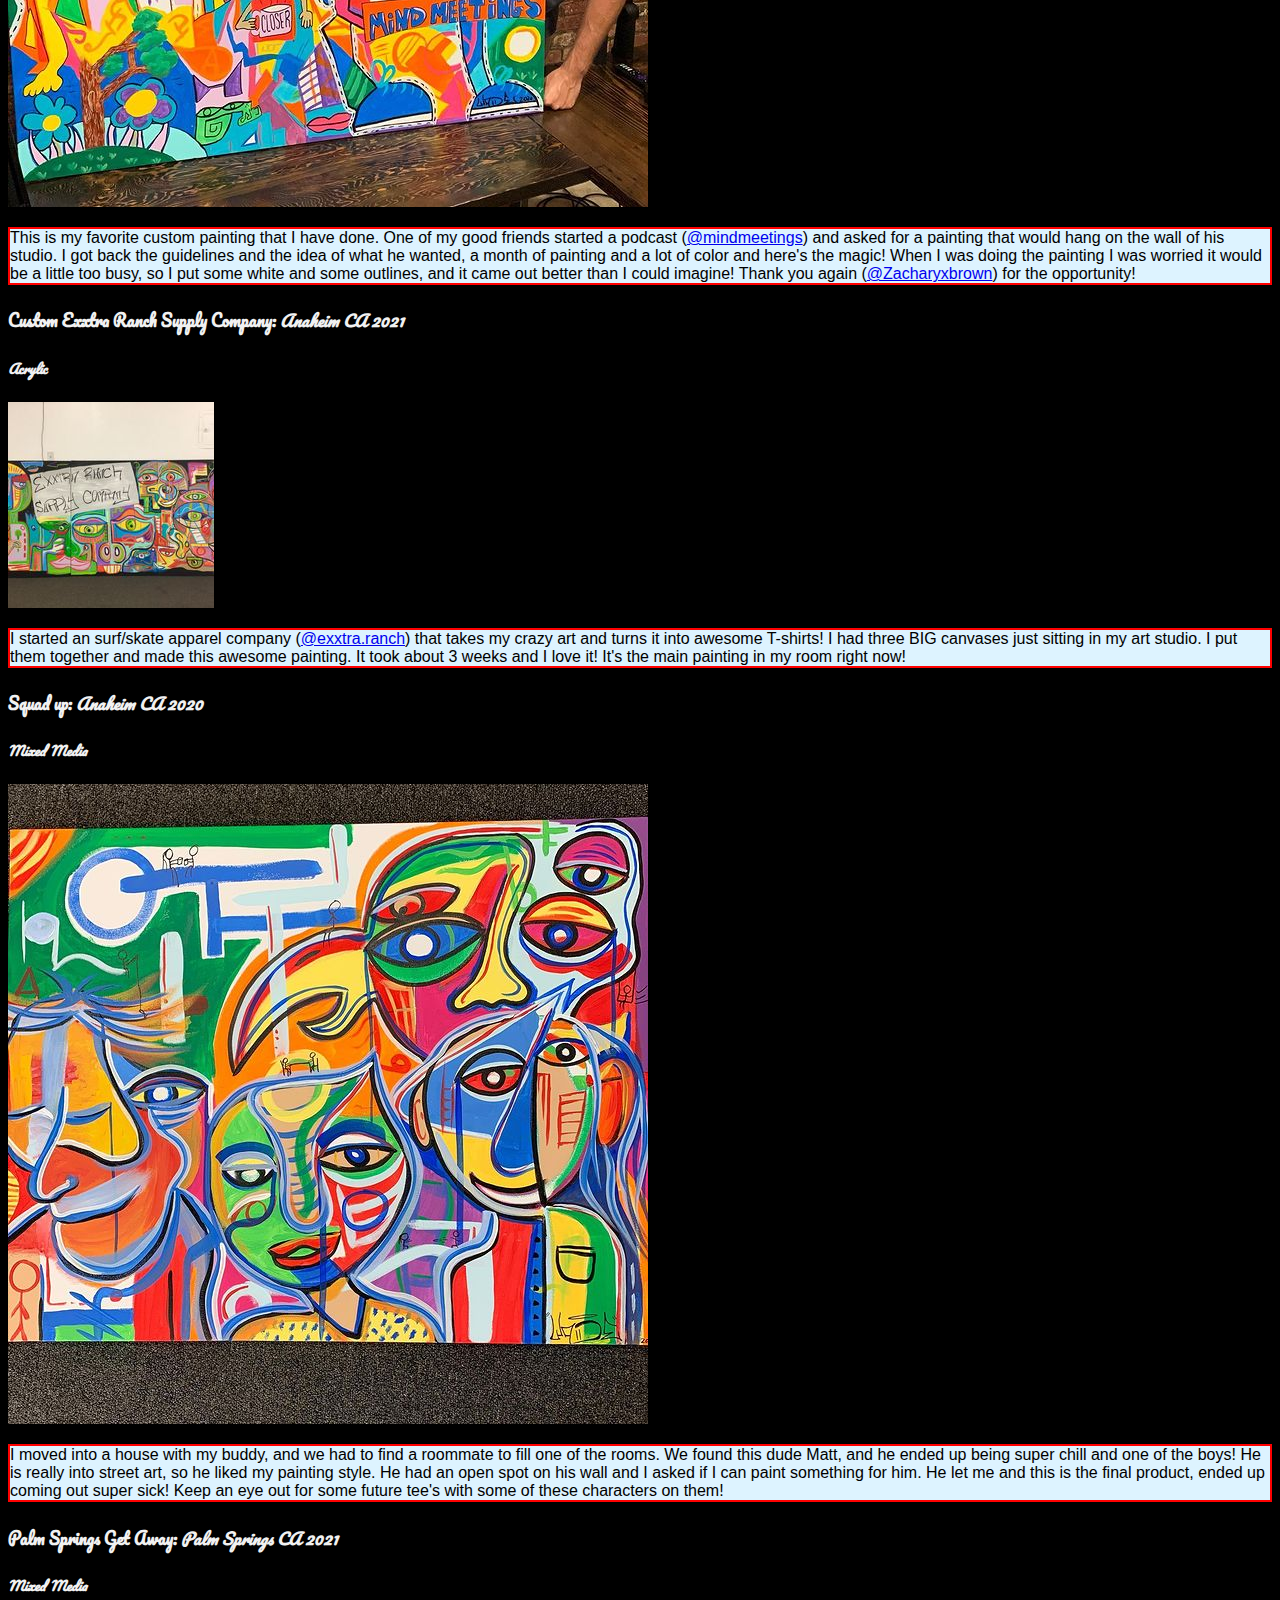
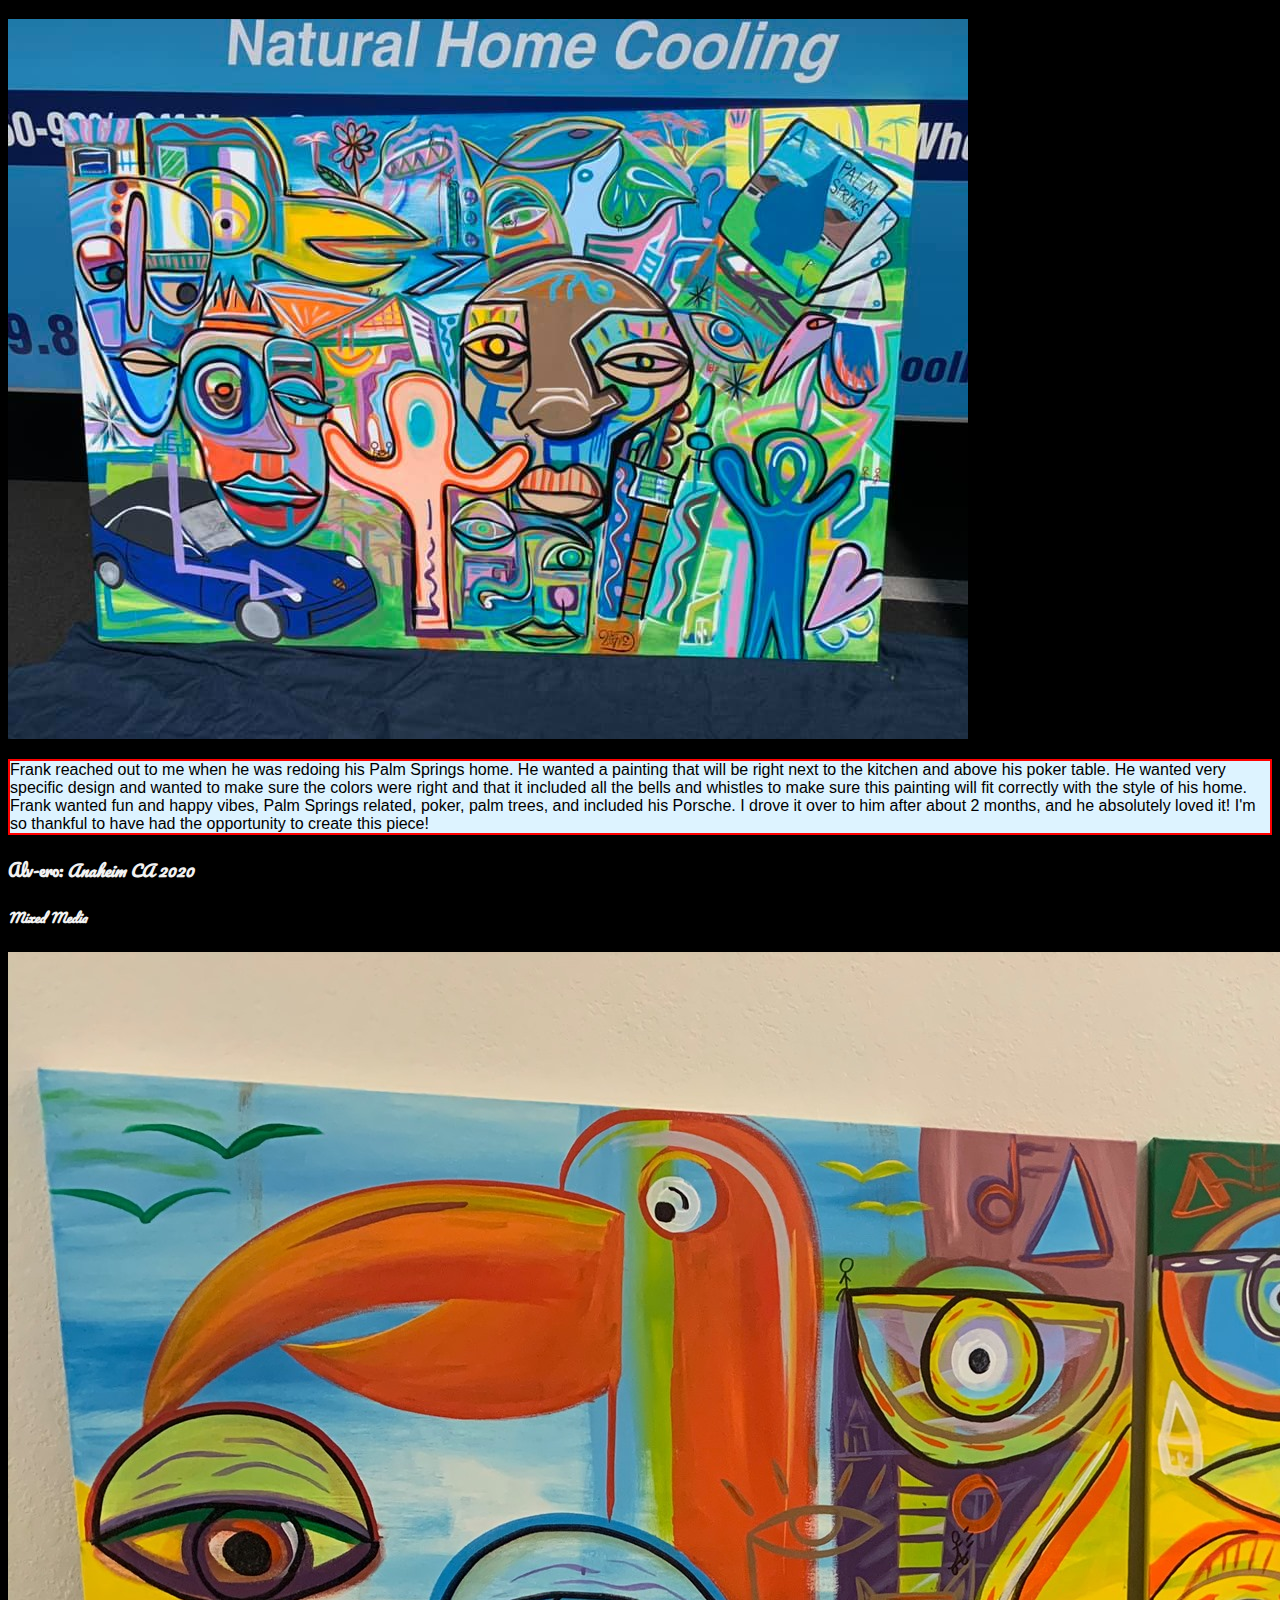
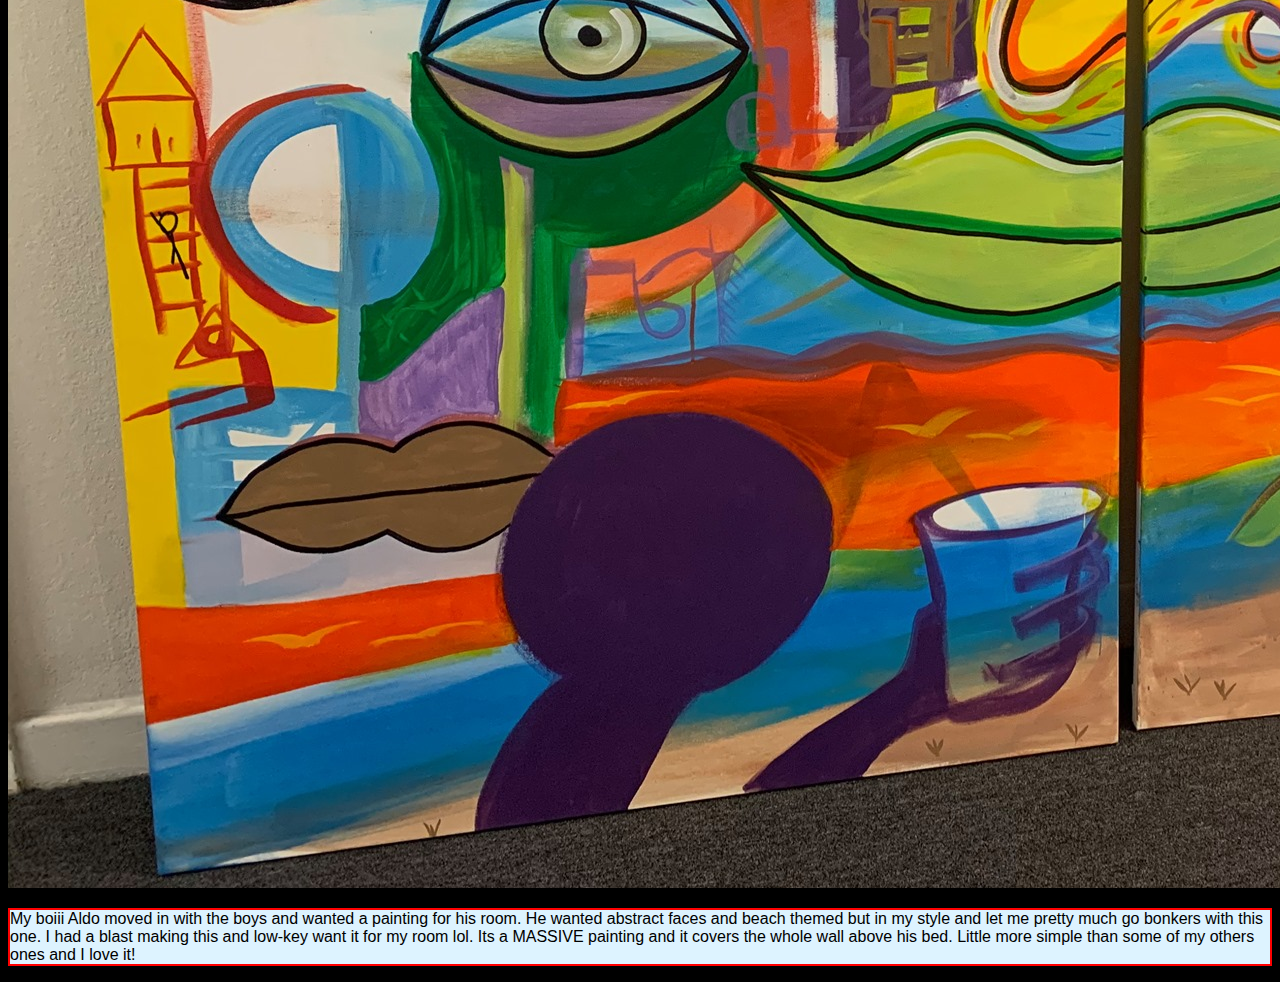
<file: paintings.html>
<!DOCTYPE html>
    <Html>
        <Head>
            <title>Paintings</title>
                <meta charset="UTF-8">
                <link rel="stylesheet" href="public/styles/styles.css">
        </Head>
            <div class="header">
                <a href="homepage.html">
                    <img src="public/images/Exxtra_Ranch_Logo.png"
                    width="250" height="98">
                </a>               
                 <div class="navbar">
                    <ul>
                        <li><a href="characters.html">Characters</a></li>
                        <li><a href="paintings.html">Paintings</a></li>
                        <li><a href="murals.html">Murals</a></li>
                        <li><a href="customapparel.html">Custom Apparel</a></li>
                        <li><a href="shop.html">Shop</a></li>
                    </ul>
                </div>
            </div> 
        <body>
            
            <div class="paintings-topic"><h1>Paintings</h1></div>

        <div class="nameandmedium">
            <h4>Rising to The Top: <em> Long Beach CA 2019</em></h4>
            <h5><em>Mixed Media</em></h5>
        </div>
                <img src="public/images/marc.jpg">
                    <p class="paintings-p">Little backstory on this guy, I went over to my buddy's house to watch
                    the fights and I saw he had a bunch of spray paint in the barn/shed,
                    and I asked if he would let me paint a little somethin somethin. He said run it!
                    Next thing you know buddy's out here for like 30 min getting Bob Ross and this
                    is the outcome! It's still there to this day!
                    </p> 
        

        <div class="nameandmedium">
            <h4>Custom Mind Meetings: <em>Anaheim CA 2020</em></h4>
            <h5><em>Mixed Media</em></h5>
        </div>
                <img src="public/images/mind-meetings.jpg">
                 <p class="paintings-p">This is my favorite custom painting that I have done. One of my
                    good friends started a podcast (<a href="https://www.instagram.com/mindmeetings/" target="_blank">@mindmeetings</a>) and asked for a painting that would hang 
                    on the wall of his studio. I got back the guidelines and the idea of what he wanted, a month of painting
                    and a lot of color and here's the magic! When I was doing the painting I was worried it would
                    be a little too busy, so I put some white and some outlines, and it came out better than I could imagine!
                    Thank you again (<a href="https://www.instagram.com/zacharyxbrown/" target="_blank">@Zacharyxbrown</a>) for the opportunity!
                </p> 

        <div class="nameandmedium">
            <h4>Custom Exxtra Ranch Supply Company: <em>Anaheim CA 2021</em></h4>
            <h5><em>Acrylic</em></h5>
        </div>
            <img src="public/images/exxtraranch.jpg">
                <p class="paintings-p">I started an surf/skate apparel company (<a href="https://www.instagram.com/exxtra.ranch/">@exxtra.ranch</a>) that takes my crazy art and turns it into 
                    awesome T-shirts! I had three BIG canvases just sitting in my art studio. I put them together and made this awesome painting. It took about 3 weeks and I love it! 
                    It's the main painting in my room right now!  
                </p> 
              
        <div class="nameandmedium">
            <h4>Squad up: <em>Anaheim CA 2020</em></h4>
            <h5><em>Mixed Media</em></h5>
        </div>
            <img src="public/images/matt.jpg">
                <p class="paintings-p">I moved into a house with my buddy, and we had to find a roommate to fill one of the rooms.
                    We found this dude Matt, and he ended up being super chill and one of the boys! He is really into street
                    art, so he liked my painting style. He had an open spot on his wall and I asked if I can paint something for him.
                    He let me and this is the final product, ended up coming out super sick! Keep an eye out for some future tee's 
                    with some of these characters on them! 
                </p>  

        <div class="nameandmedium">
            <h4>Palm Springs Get Away: <em>Palm Springs CA 2021</em></h4>
            <h5><em>Mixed Media</em></h5>
        </div>
            <img src="public/images/frankk.jpg">
                <p class="paintings-p"> Frank reached out to me when he was redoing his Palm Springs home. He wanted a painting that will
                    be right next to the kitchen and above his poker table. He wanted very specific design and wanted to make sure the colors 
                    were right and that it included all the bells and whistles to make sure this painting will fit correctly with the style of
                    his home. Frank wanted fun and happy vibes, Palm Springs related, poker, palm trees, and included his Porsche. I drove it over to
                    him after about 2 months, and he absolutely loved it! I'm so thankful to have had the opportunity  to create this piece!  
                </p> 

        <div class="nameandmedium">           
                <h4>Alv-ero: <em>Anaheim CA 2020</em></h4>
                <h5><em>Mixed Media</em></h5>
        </div>
                <img src="public/images/alv.jpg">
                    <p class="paintings-p"> My boiii Aldo moved in with the boys and wanted a painting for his room. He wanted abstract faces and beach themed 
                        but in my style and let me pretty much go bonkers with this one. I had a blast making this and low-key want it for my room lol. Its a MASSIVE
                        painting and it covers the whole wall above his bed. Little more simple than some of my others ones and I love it!    
                    </p> 

        </body>
    </Html>
</file>
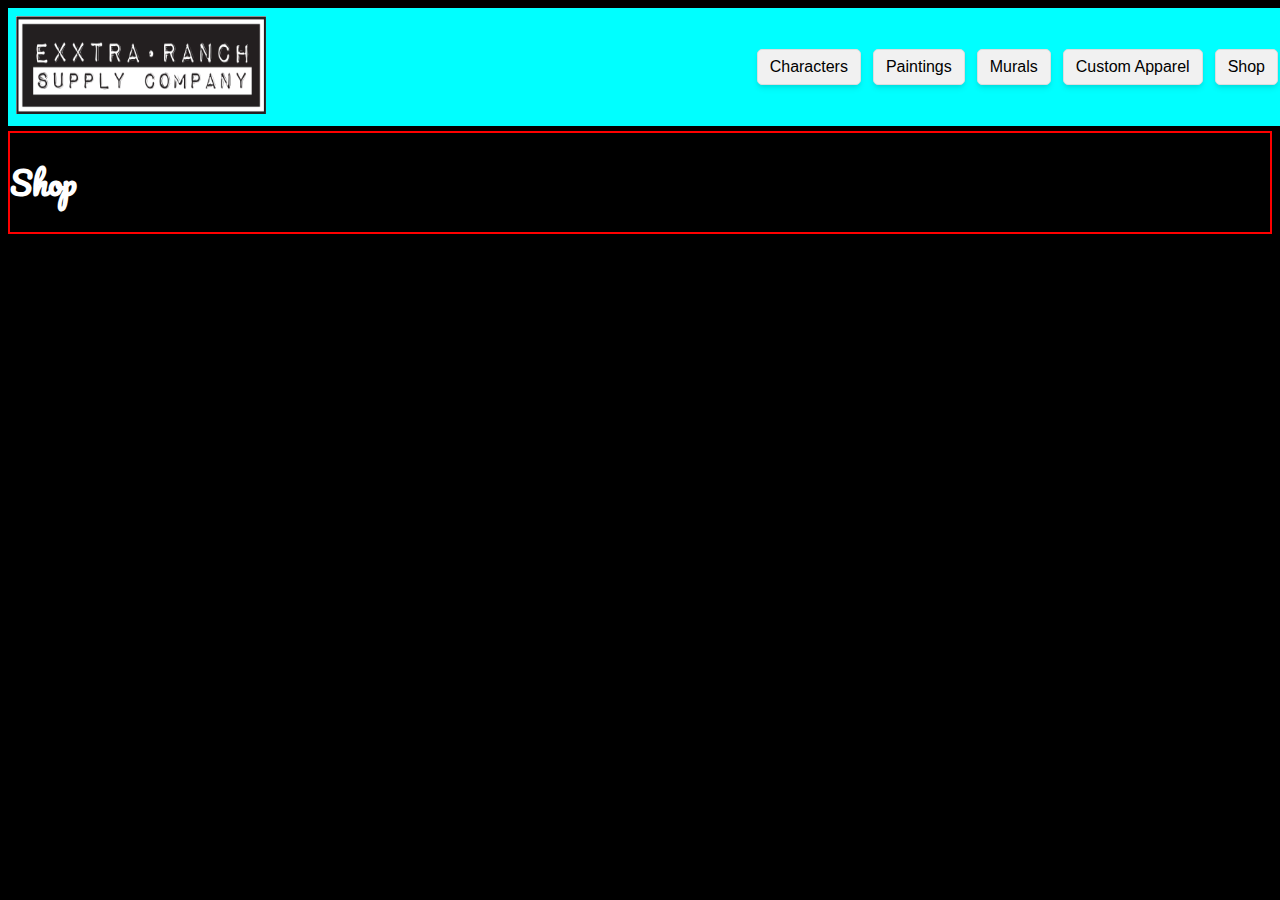
<file: shop.html>
<!DOCTYPE html>
    <Html>
        <Head>
            <title>Shop</title>
                <meta charset="UTF-8">
                <link rel="stylesheet" href="public/styles/styles.css">
        </Head>
            <div class="header">
                <a href="homepage.html">
                    <img src="public/images/Exxtra_Ranch_Logo.png"
                    width="250" height="98">
                </a>
                <div class="navbar">
                    <ul>
                        <li><a href="characters.html">Characters</a></li>
                        <li><a href="paintings.html">Paintings</a></li>
                        <li><a href="murals.html">Murals</a></li>
                        <li><a href="customapparel.html">Custom Apparel</a></li>
                        <li><a href="shop.html">Shop</a></li>
                    </ul>
                </div>
            </div> 
        <body>
            <div class="shop-topic"><h1>Shop</h1></div>

        </body>
    </Html>
</file>
<file: public/styles/styles.css>
/* MASTER CSS */
@import url('https://fonts.googleapis.com/css2?family=Maven+Pro&family=Pacifico&display=swap');

body {
  background-color: black;
  color: white;
  font-family: 'Maeven', sans-serif;
}
 
.nameandmedium {
  color: #f1f1f1;
  font-family: 'Pacifico', cursive;
}

span{
  color: white;
  text-decoration: none;
  white-space: nowrap;
}
span:hover{
  white-space: nowrap;
  color: #c0c0c0;
  
}

.intro_button {
  color: black;
  font-family: 'Pacifico';
  font-size: 50px;
  margin: 0;
  position: absolute;
  top: 50%;
  left: 50%;
  -ms-transform: translate(-50%, -50%);
  transform: translate(-50%, -50%);
  padding: 50px;
  border: 5px solid white;
  border-radius: 15px;
}

.rainbowtext {
  color: red; /* fallback color */
  background: linear-gradient(#E933D2, #0288D1, #D1B857, #66BB6A, #B420A1);
  /* magic workarounds for modern browsers */
  -webkit-text-fill-color: transparent;
  background-clip: unset;
  -webkit-background-clip: text;
  /* make all colors visible at once */
  background-size: 100% 60%;
}

.rainbowtext-animated:hover {
color: red; /* fallback color */
background: linear-gradient(#E933D2, #0288D1,#D1B857, #66BB6A, #B420A1);
/* magic workarounds for modern browsers */
-webkit-text-fill-color: transparent;
background-clip: unset;
-webkit-background-clip: text;
/* animate the gradient */
-webkit-animation: AnimateTextGradient 7s ease infinite;
animation: AnimateTextGradient 7s ease infinite;
background-size: 100% 60%;
}

@keyframes AnimateTextGradient {
0% { background-position: 50% 0; }
50% { background-position: 50% 100%; }
100% { background-position: 50% 0; }
}

/* menu- 
1: Need to add a drop down btn
2: Make the page hoverable button font white when clicking on it
3: find out how to make the box around the letters bigger to fit the buttons
4: put a Wade Goodman Art Logo instead of a Exxtra Ranch one */ 

.header {
  background-color: aqua;
  color: black;
  display: flex;
  justify-content: space-between;
  align-items: center;
  padding: 8px;
  margin-bottom: 5px;
  width: 100%;
} 

ul > li {
  padding: 8px 12px;
  margin: 4px 2px;
  transition-duration: 0.4s;
  border: 1px solid #dddddd;
  border-radius: 5px;
  background-color: #f1f1f1;
  box-shadow: rgb(0 0 0 / 10%) 0px 4px 6px -1px, rgb(0 0 0 / 6%) 0px 2px 4px -1px;
}



ul > li:hover {
  background-color: #555555;
}

ul > li > a {
  background-color: transparent;
  color: black;
  text-decoration: none;
} 

ul > li:hover > a {
  background-color: transparent;
  color: white;
} 

ul {
  list-style-type: none;
  align-items: center;
  width: 100%;
  gap: 8px;
  display: flex;
  color: black;
  text-decoration: none;
  margin: 0;
  padding: 0;
  justify-content: flex-end;
}
/*Into page*/

.container { 
  height: 600px;
  position: relative;

}
.hmpgcontainerone {
  display: flex;
  flex-direction: row;
  justify-content: center;
}


/* HOME PAGE */

.bigimg{
  width: 100%;
/* height: 750px;
width: 1425px; */
}

.hmpgimg {
  display: flex;
  flex-direction: column;
  text-align: center;
  width: 33%;
}

/* CHARACTERS TAB */

.characters-topic {
    border: 2px solid red;  
    font-family: 'Pacifico';  
}

.characters-p {
    border: 2px solid red;
    background-color: rgb(221, 243, 255);
    color: black;
}

/* PAINTINGS TAB */

.paintings-topic {
  border: 2px solid red; 
  font-family: 'Pacifico';   
}

.paintings-p {
border: 2px solid red;
background-color: rgb(221, 243, 255);
color: black;
}

/* MURALS TAB */

.murals-topic {
    border: 2px solid red;
    font-family: 'Pacifico';
}

.murals-p {
  border: 2px solid red;
  background-color: rgb(221, 243, 255);
  color: black;
}

/* CUSTOM APPAREL TAB*/

.customapparel-topic {
  border: 2px solid red;  
  font-family: 'Pacifico';  
}

.customapparel-p {
border: 2px solid red;
background-color: rgb(221, 243, 255);
color: black;
}

/* SHOP TAB */

.shop-topic {
    border: 2px solid red;  
    font-family: 'Pacifico';  
}

.shop-p {
  border: 2px solid red;
  background-color: rgb(221, 243, 255);
  color: black;
}
</file>
